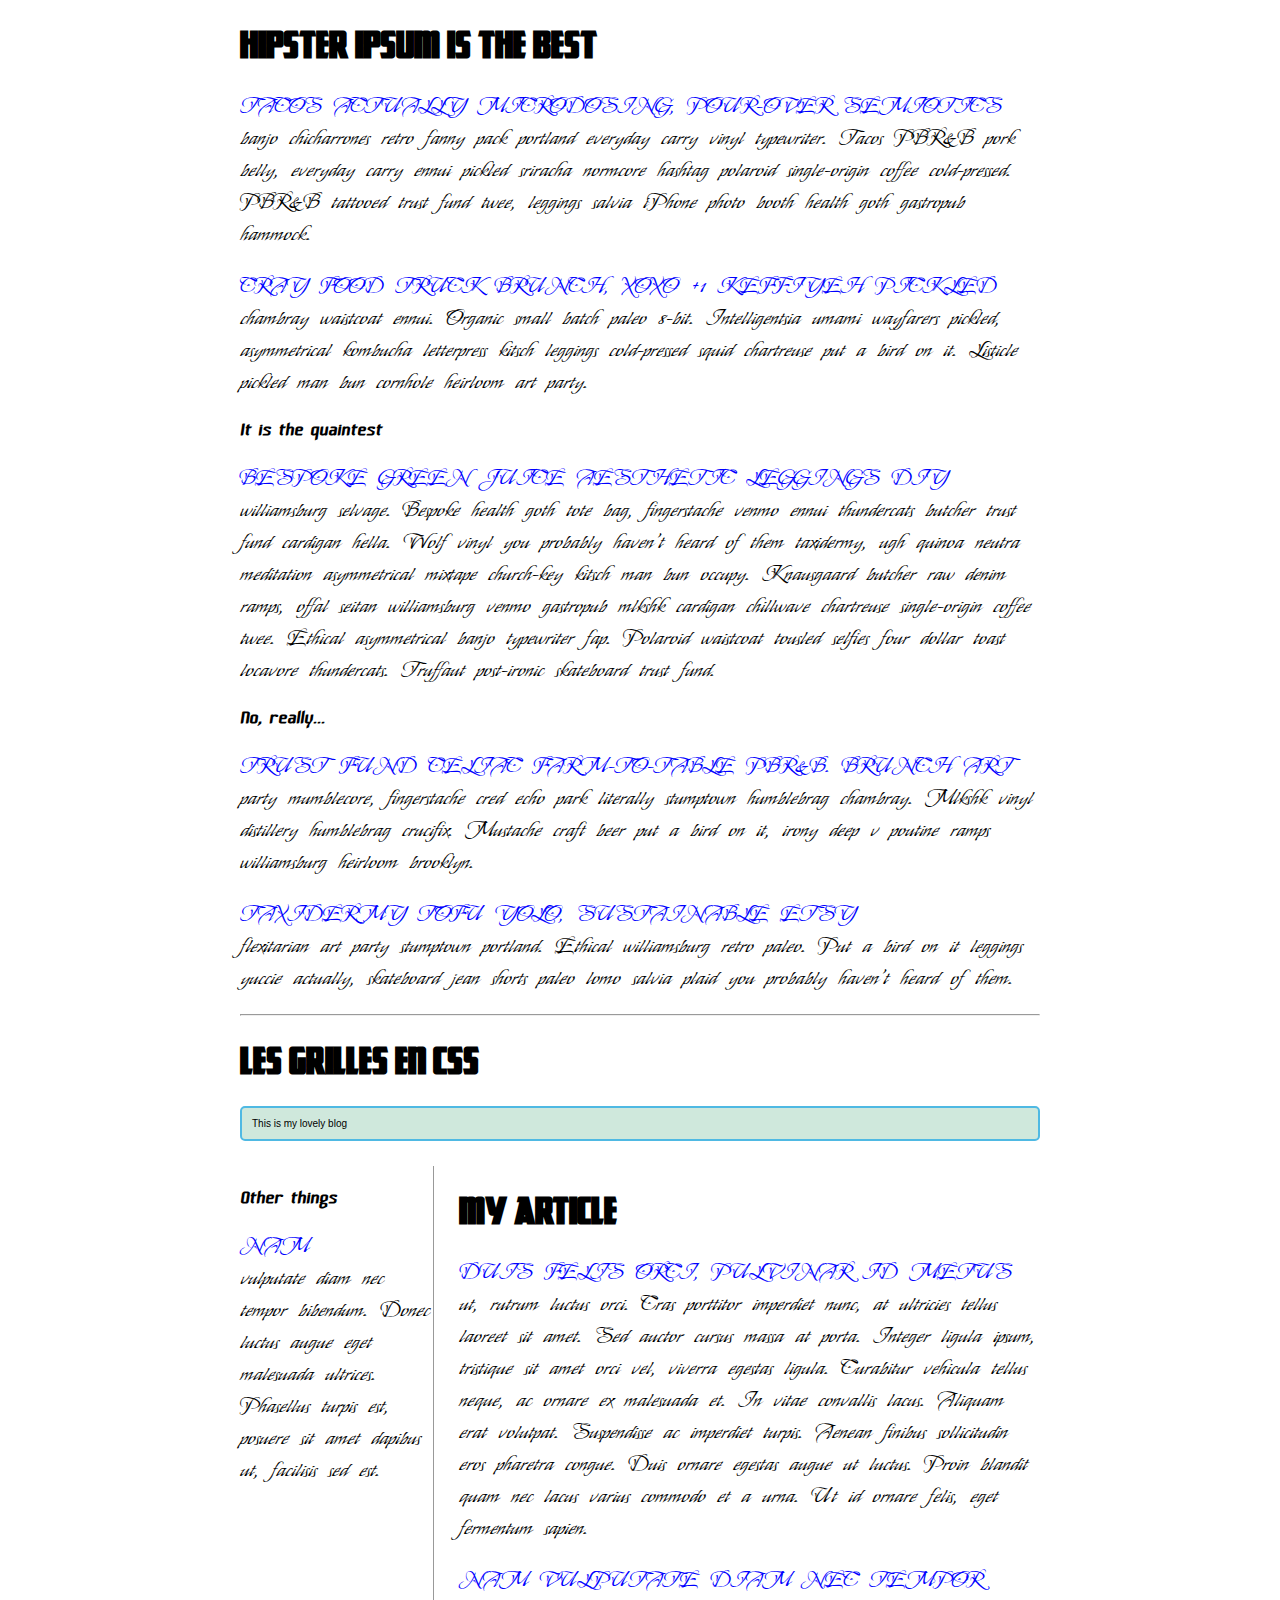
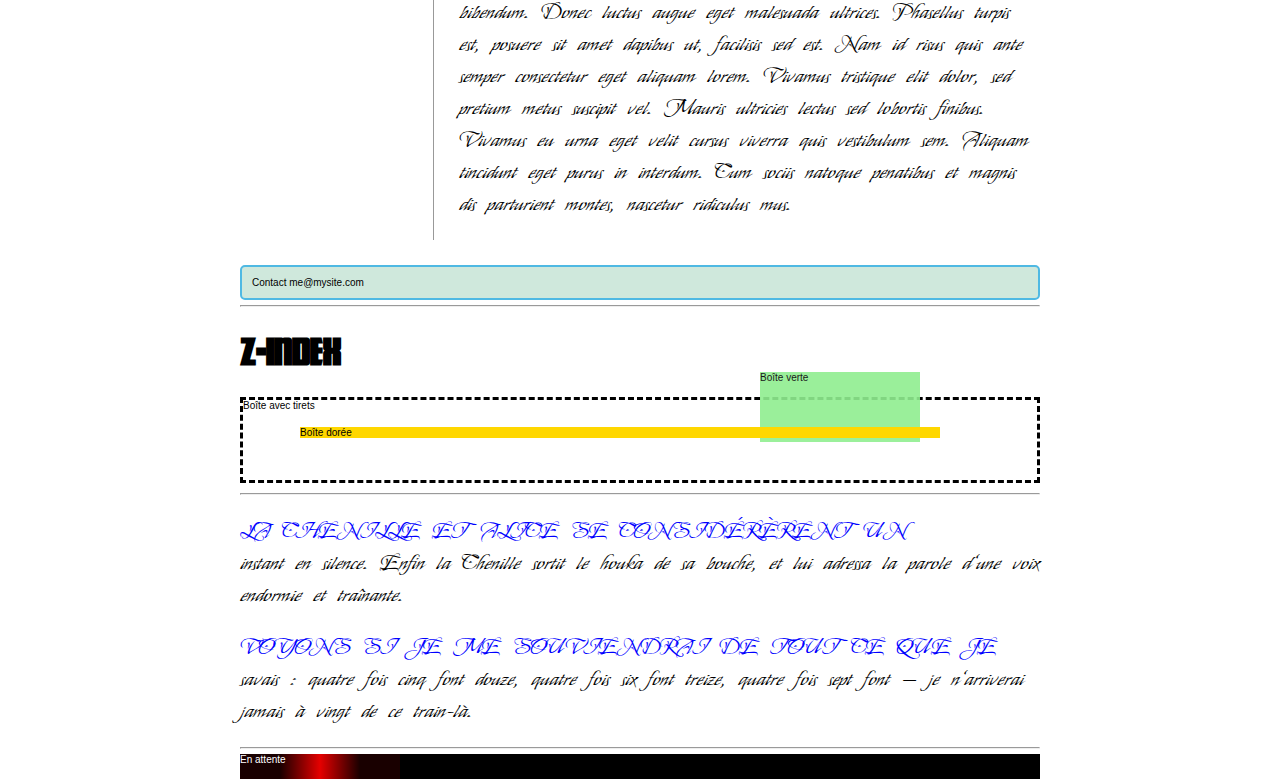
<file: web-font-start.html>
<!DOCTYPE html>
<html lang="en-US">

<head>
    <meta charset="utf-8">
    <meta name="viewport" content="width=device-width">
    <title>Web font example</title>
    <link rel="preconnect" href="https://fonts.googleapis.com">
    <link rel="preconnect" href="https://fonts.gstatic.com" crossorigin>
    <link
        href="https://fonts.googleapis.com/css2?family=My+Soul&family=Noto+Nastaliq+Urdu:wght@400..700&family=Noto+Sans+JP:wght@100..900&family=Noto+Sans+SignWriting&display=swap"
        rel="stylesheet">
    <link href="web-font-start.css" rel="stylesheet" type="text/css">
</head>

<body>
    <h1>Hipster ipsum is the best</h1>

    <p>Tacos actually microdosing, pour-over semiotics banjo chicharrones retro fanny pack portland everyday carry vinyl
        typewriter. Tacos PBR&amp;B pork belly, everyday carry ennui pickled sriracha normcore hashtag polaroid
        single-origin coffee cold-pressed. PBR&amp;B tattooed trust fund twee, leggings salvia iPhone photo booth health
        goth gastropub hammock.</p>

    <p>Cray food truck brunch, XOXO +1 keffiyeh pickled chambray waistcoat ennui. Organic small batch paleo 8-bit.
        Intelligentsia umami wayfarers pickled, asymmetrical kombucha letterpress kitsch leggings cold-pressed squid
        chartreuse put a bird on it. Listicle pickled man bun cornhole heirloom art party.</p>

    <h2>It is the quaintest</h2>

    <p>Bespoke green juice aesthetic leggings DIY williamsburg selvage. Bespoke health goth tote bag, fingerstache venmo
        ennui thundercats butcher trust fund cardigan hella. Wolf vinyl you probably haven't heard of them taxidermy,
        ugh quinoa neutra meditation asymmetrical mixtape church-key kitsch man bun occupy. Knausgaard butcher raw denim
        ramps, offal seitan williamsburg venmo gastropub mlkshk cardigan chillwave chartreuse single-origin coffee twee.
        Ethical asymmetrical banjo typewriter fap. Polaroid waistcoat tousled selfies four dollar toast locavore
        thundercats. Truffaut post-ironic skateboard trust fund.</p>

    <h2>No, really...</h2>

    <p>Trust fund celiac farm-to-table PBR&amp;B. Brunch art party mumblecore, fingerstache cred echo park literally
        stumptown humblebrag chambray. Mlkshk vinyl distillery humblebrag crucifix. Mustache craft beer put a bird on
        it, irony deep v poutine ramps williamsburg heirloom brooklyn.</p>

    <p>Taxidermy tofu YOLO, sustainable etsy flexitarian art party stumptown portland. Ethical williamsburg retro paleo.
        Put a bird on it leggings yuccie actually, skateboard jean shorts paleo lomo salvia plaid you probably haven't
        heard of them.</p>

    <hr>
    <h1>les grilles en css</h1>
    <div class="container">
        <header>This is my lovely blog</header>
        <article>
            <h1>My article</h1>
            <p>
                Duis felis orci, pulvinar id metus ut, rutrum luctus orci. Cras
                porttitor imperdiet nunc, at ultricies tellus laoreet sit amet. Sed
                auctor cursus massa at porta. Integer ligula ipsum, tristique sit amet
                orci vel, viverra egestas ligula. Curabitur vehicula tellus neque, ac
                ornare ex malesuada et. In vitae convallis lacus. Aliquam erat
                volutpat. Suspendisse ac imperdiet turpis. Aenean finibus sollicitudin
                eros pharetra congue. Duis ornare egestas augue ut luctus. Proin
                blandit quam nec lacus varius commodo et a urna. Ut id ornare felis,
                eget fermentum sapien.
            </p>

            <p>
                Nam vulputate diam nec tempor bibendum. Donec luctus augue eget
                malesuada ultrices. Phasellus turpis est, posuere sit amet dapibus ut,
                facilisis sed est. Nam id risus quis ante semper consectetur eget
                aliquam lorem. Vivamus tristique elit dolor, sed pretium metus
                suscipit vel. Mauris ultricies lectus sed lobortis finibus. Vivamus eu
                urna eget velit cursus viverra quis vestibulum sem. Aliquam tincidunt
                eget purus in interdum. Cum sociis natoque penatibus et magnis dis
                parturient montes, nascetur ridiculus mus.
            </p>
        </article>
        <aside>
            <h2>Other things</h2>
            <p>
                Nam vulputate diam nec tempor bibendum. Donec luctus augue eget
                malesuada ultrices. Phasellus turpis est, posuere sit amet dapibus ut,
                facilisis sed est.
            </p>
        </aside>
        <footer>Contact me@mysite.com</footer>
    </div>

    <hr>
    <h1>z-index</h1>
    <div class="wrapper">
        <div class="boite-tirets">Boîte avec tirets</div>
        <div class="boite-doree">Boîte dorée</div>
        <div class="boite-verte">Boîte verte</div>
    </div>

    <hr>

    <p class="infini">
        La Chenille et Alice se considérèrent un instant en silence. Enfin la Chenille
        sortit le houka de sa bouche, et lui adressa la parole d’une voix endormie et
        traînante.
    </p>

    <p class="dix">
        Voyons si je me souviendrai de tout ce que je savais&nbsp;: quatre fois cinq
        font douze, quatre fois six font treize, quatre fois sept font — je
        n’arriverai jamais à vingt de ce train-là.
    </p>

    <hr>
    <div class="view_port">
        <div class="polling_message">En attente</div>
        <div class="cylon_eye"></div>
    </div>

</body>

</html>
</file>
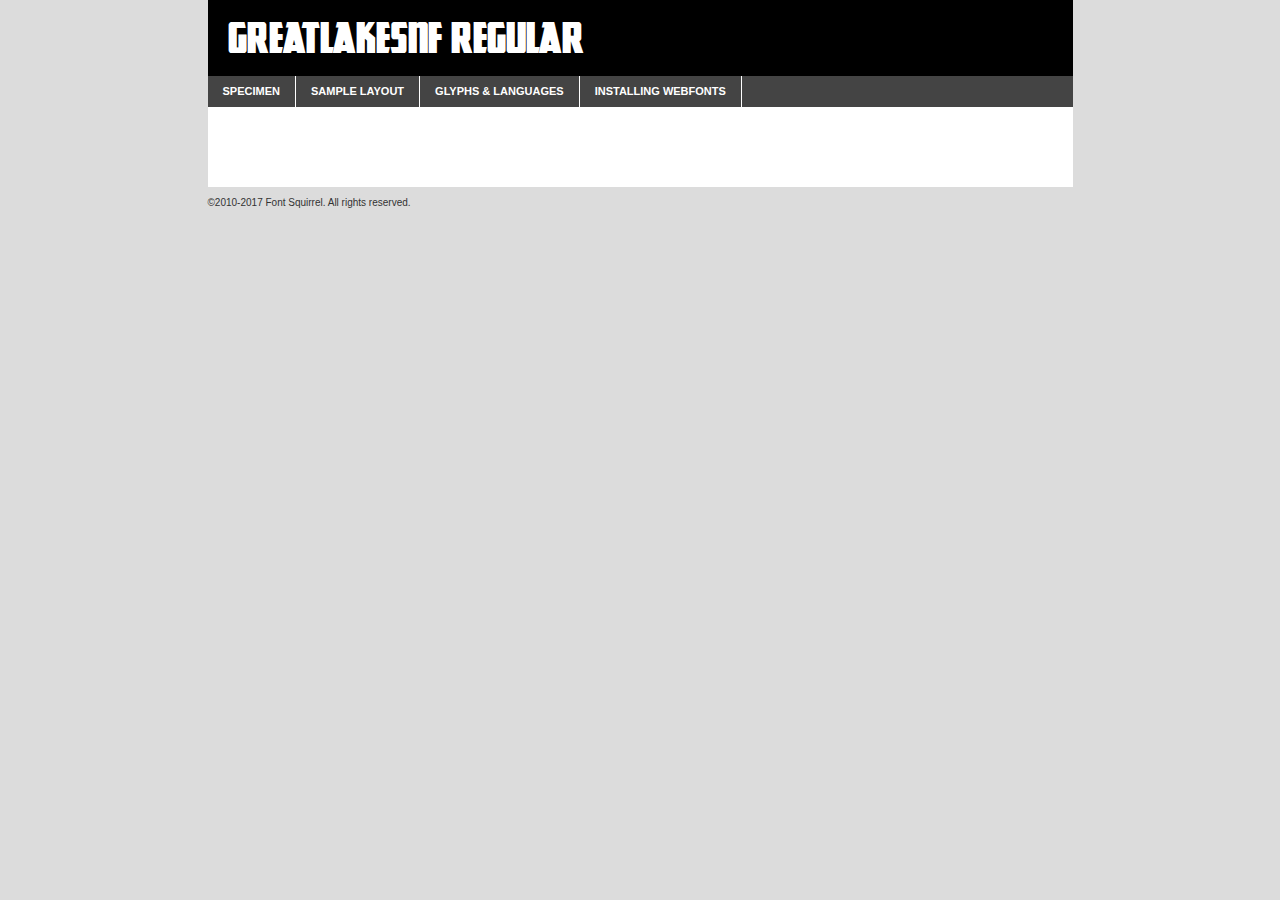
<file: fonts/grealn__-demo.html>
<!DOCTYPE html PUBLIC "-//W3C//DTD XHTML 1.0 Transitional//EN"
        "http://www.w3.org/TR/xhtml1/DTD/xhtml1-transitional.dtd">

<html xmlns="http://www.w3.org/1999/xhtml" xml:lang="en" lang="en">
<head>
    <meta http-equiv="Content-Type" content="text/html; charset=utf-8"/>
    <script src="http://ajax.googleapis.com/ajax/libs/jquery/1.7.2/jquery.min.js" type="text/javascript" charset="utf-8"></script>
    <script type="text/javascript">
		(function($) {
			$.fn.easyTabs = function(option) {
				var param = jQuery.extend({ fadeSpeed: 'fast', defaultContent: 1, activeClass: 'active' }, option);
				$(this).each(function() {
					var thisId = '#' + this.id;
					if ( param.defaultContent == '' )
					{
						param.defaultContent = 1;
					}
					if ( typeof param.defaultContent == 'number' )
					{
						var defaultTab = $(thisId + ' .tabs li:eq(' + (param.defaultContent - 1) + ') a').attr('href').substr(1);
					}
					else
					{
						var defaultTab = param.defaultContent;
					}
					$(thisId + ' .tabs li a').each(function() {
						var tabToHide = $(this).attr('href').substr(1);
						$('#' + tabToHide).addClass('easytabs-tab-content');
					});
					hideAll();
					changeContent(defaultTab);

					function hideAll() {$(thisId + ' .easytabs-tab-content').hide();}

					function changeContent(tabId)
					{
						hideAll();
						$(thisId + ' .tabs li').removeClass(param.activeClass);
						$(thisId + ' .tabs li a[href=#' + tabId + ']').closest('li').addClass(param.activeClass);
						if ( param.fadeSpeed != 'none' )
						{
							$(thisId + ' #' + tabId).fadeIn(param.fadeSpeed);
						}
						else
						{
							$(thisId + ' #' + tabId).show();
						}
					}

					$(thisId + ' .tabs li').click(function() {
						var tabId = $(this).find('a').attr('href').substr(1);
						changeContent(tabId);
						return false;
					});
				});
			}
		})(jQuery);
    </script>
    <link rel="stylesheet" href="specimen_files/specimen_stylesheet.css" type="text/css" charset="utf-8"/>
    <link rel="stylesheet" href="stylesheet.css" type="text/css" charset="utf-8"/>

    <style type="text/css">
        		body {
			font-family: 'greatlakesnfregular';
        		}

            </style>

    <title>GreatLakesNF Regular Specimen</title>


    <script type="text/javascript" charset="utf-8">
		$(document).ready(function() {
			$('#container').easyTabs({ defaultContent: 1 });
		});
    </script>
</head>

<body>
<div id="container">
    <div id="header">
		GreatLakesNF Regular    </div>
    <ul class="tabs">
        <li><a href="#specimen">Specimen</a></li>
        <li><a href="#layout">Sample Layout</a></li>
		        <li><a href="#glyphs">Glyphs &amp; Languages</a></li>
        <li><a href="#installing">Installing Webfonts</a></li>

    </ul>

    <div id="main_content">


        <div id="specimen">

            <div class="section">
                <div class="grid12 firstcol">
                    <div class="huge">AaBb</div>
                </div>
            </div>

            <div class="section">
                <div class="glyph_range">A&#x200B;B&#x200b;C&#x200b;D&#x200b;E&#x200b;F&#x200b;G&#x200b;H&#x200b;I&#x200b;J&#x200b;K&#x200b;L&#x200b;M&#x200b;N&#x200b;O&#x200b;P&#x200b;Q&#x200b;R&#x200b;S&#x200b;T&#x200b;U&#x200b;V&#x200b;W&#x200b;X&#x200b;Y&#x200b;Z&#x200b;a&#x200b;b&#x200b;c&#x200b;d&#x200b;e&#x200b;f&#x200b;g&#x200b;h&#x200b;i&#x200b;j&#x200b;k&#x200b;l&#x200b;m&#x200b;n&#x200b;o&#x200b;p&#x200b;q&#x200b;r&#x200b;s&#x200b;t&#x200b;u&#x200b;v&#x200b;w&#x200b;x&#x200b;y&#x200b;z&#x200b;1&#x200b;2&#x200b;3&#x200b;4&#x200b;5&#x200b;6&#x200b;7&#x200b;8&#x200b;9&#x200b;0&#x200b;&amp;&#x200b;.&#x200b;,&#x200b;?&#x200b;!&#x200b;&#64;&#x200b;(&#x200b;)&#x200b;#&#x200b;$&#x200b;%&#x200b;*&#x200b;+&#x200b;-&#x200b;=&#x200b;:&#x200b;;</div>
            </div>
            <div class="section">
                <div class="grid12 firstcol">
                    <table class="sample_table">
                        <tr>
                            <td>10</td>
                            <td class="size10">abcdefghijklmnopqrstuvwxyzABCDEFGHIJKLMNOPQRSTUVWXYZ0123456789abcdefghijklmnopqrstuvwxyzABCDEFGHIJKLMNOPQRSTUVWXYZ0123456789abcdefghijklmnopqrstuvwxyzABCDEFGHIJKLMNOPQRSTUVWXYZ</td>
                        </tr>
                        <tr>
                            <td>11</td>
                            <td class="size11">abcdefghijklmnopqrstuvwxyzABCDEFGHIJKLMNOPQRSTUVWXYZ0123456789abcdefghijklmnopqrstuvwxyzABCDEFGHIJKLMNOPQRSTUVWXYZ0123456789abcdefghijklmnopqrstuvwxyzABCDEFGHIJKLMNOPQRSTUVWXYZ</td>
                        </tr>
                        <tr>
                            <td>12</td>
                            <td class="size12">abcdefghijklmnopqrstuvwxyzABCDEFGHIJKLMNOPQRSTUVWXYZ0123456789abcdefghijklmnopqrstuvwxyzABCDEFGHIJKLMNOPQRSTUVWXYZ0123456789abcdefghijklmnopqrstuvwxyzABCDEFGHIJKLMNOPQRSTUVWXYZ</td>
                        </tr>
                        <tr>
                            <td>13</td>
                            <td class="size13">abcdefghijklmnopqrstuvwxyzABCDEFGHIJKLMNOPQRSTUVWXYZ0123456789abcdefghijklmnopqrstuvwxyzABCDEFGHIJKLMNOPQRSTUVWXYZ0123456789abcdefghijklmnopqrstuvwxyzABCDEFGHIJKLMNOPQRSTUVWXYZ</td>
                        </tr>
                        <tr>
                            <td>14</td>
                            <td class="size14">abcdefghijklmnopqrstuvwxyzABCDEFGHIJKLMNOPQRSTUVWXYZ0123456789abcdefghijklmnopqrstuvwxyzABCDEFGHIJKLMNOPQRSTUVWXYZ0123456789abcdefghijklmnopqrstuvwxyzABCDEFGHIJKLMNOPQRSTUVWXYZ</td>
                        </tr>
                        <tr>
                            <td>16</td>
                            <td class="size16">abcdefghijklmnopqrstuvwxyzABCDEFGHIJKLMNOPQRSTUVWXYZ0123456789abcdefghijklmnopqrstuvwxyzABCDEFGHIJKLMNOPQRSTUVWXYZ</td>
                        </tr>
                        <tr>
                            <td>18</td>
                            <td class="size18">abcdefghijklmnopqrstuvwxyzABCDEFGHIJKLMNOPQRSTUVWXYZ0123456789abcdefghijklmnopqrstuvwxyzABCDEFGHIJKLMNOPQRSTUVWXYZ</td>
                        </tr>
                        <tr>
                            <td>20</td>
                            <td class="size20">abcdefghijklmnopqrstuvwxyzABCDEFGHIJKLMNOPQRSTUVWXYZ0123456789abcdefghijklmnopqrstuvwxyzABCDEFGHIJKLMNOPQRSTUVWXYZ</td>
                        </tr>
                        <tr>
                            <td>24</td>
                            <td class="size24">abcdefghijklmnopqrstuvwxyzABCDEFGHIJKLMNOPQRSTUVWXYZ0123456789abcdefghijklmnopqrstuvwxyzABCDEFGHIJKLMNOPQRSTUVWXYZ</td>
                        </tr>
                        <tr>
                            <td>30</td>
                            <td class="size30">abcdefghijklmnopqrstuvwxyzABCDEFGHIJKLMNOPQRSTUVWXYZ0123456789abcdefghijklmnopqrstuvwxyzABCDEFGHIJKLMNOPQRSTUVWXYZ</td>
                        </tr>
                        <tr>
                            <td>36</td>
                            <td class="size36">abcdefghijklmnopqrstuvwxyzABCDEFGHIJKLMNOPQRSTUVWXYZ0123456789abcdefghijklmnopqrstuvwxyzABCDEFGHIJKLMNOPQRSTUVWXYZ</td>
                        </tr>
                        <tr>
                            <td>48</td>
                            <td class="size48">abcdefghijklmnopqrstuvwxyzABCDEFGHIJKLMNOPQRSTUVWXYZ0123456789abcdefghijklmnopqrstuvwxyzABCDEFGHIJKLMNOPQRSTUVWXYZ</td>
                        </tr>
                        <tr>
                            <td>60</td>
                            <td class="size60">abcdefghijklmnopqrstuvwxyzABCDEFGHIJKLMNOPQRSTUVWXYZ0123456789abcdefghijklmnopqrstuvwxyzABCDEFGHIJKLMNOPQRSTUVWXYZ</td>
                        </tr>
                        <tr>
                            <td>72</td>
                            <td class="size72">abcdefghijklmnopqrstuvwxyzABCDEFGHIJKLMNOPQRSTUVWXYZ0123456789abcdefghijklmnopqrstuvwxyzABCDEFGHIJKLMNOPQRSTUVWXYZ</td>
                        </tr>
                        <tr>
                            <td>90</td>
                            <td class="size90">abcdefghijklmnopqrstuvwxyzABCDEFGHIJKLMNOPQRSTUVWXYZ0123456789abcdefghijklmnopqrstuvwxyzABCDEFGHIJKLMNOPQRSTUVWXYZ</td>
                        </tr>
                    </table>

                </div>

            </div>


            <div class="section" id="bodycomparison">


                <div id="xheight">
                    <div class="fontbody">&#x25FC;&#x25FC;&#x25FC;&#x25FC;&#x25FC;&#x25FC;&#x25FC;&#x25FC;&#x25FC;&#x25FC;&#x25FC;&#x25FC;&#x25FC;&#x25FC;&#x25FC;&#x25FC;&#x25FC;&#x25FC;&#x25FC;&#x25FC;&#x25FC;&#x25FC;&#x25FC;&#x25FC;&#x25FC;&#x25FC;&#x25FC;&#x25FC;&#x25FC;&#x25FC;&#x25FC;&#x25FC;&#x25FC;&#x25FC;&#x25FC;&#x25FC;&#x25FC;&#x25FC;&#x25FC;&#x25FC;&#x25FC;&#x25FC;&#x25FC;&#x25FC;&#x25FC;&#x25FC;&#x25FC;&#x25FC;&#x25FC;&#x25FC;&#x25FC;&#x25FC;&#x25FC;&#x25FC;&#x25FC;&#x25FC;&#x25FC;&#x25FC;&#x25FC;&#x25FC;&#x25FC;&#x25FC;&#x25FC;&#x25FC;&#x25FC;&#x25FC;&#x25FC;&#x25FC;&#x25FC;&#x25FC;&#x25FC;&#x25FC;&#x25FC;&#x25FC;&#x25FC;&#x25FC;&#x25FC;&#x25FC;&#x25FC;&#x25FC;&#x25FC;&#x25FC;&#x25FC;&#x25FC;&#x25FC;&#x25FC;&#x25FC;&#x25FC;&#x25FC;&#x25FC;&#x25FC;&#x25FC;&#x25FC;&#x25FC;&#x25FC;&#x25FC;&#x25FC;&#x25FC;&#x25FC;body</div>
                    <div class="arialbody">body</div>
                    <div class="verdanabody">body</div>
                    <div class="georgiabody">body</div>
                </div>
                <div class="fontbody" style="z-index:1">
                    body<span>GreatLakesNF Regular</span>
                </div>
                <div class="arialbody" style="z-index:1">
                    body<span>Arial</span>
                </div>
                <div class="verdanabody" style="z-index:1">
                    body<span>Verdana</span>
                </div>
                <div class="georgiabody" style="z-index:1">
                    body<span>Georgia</span>
                </div>


            </div>


            <div class="section psample psample_row1" id="">

                <div class="grid2 firstcol">
                    <p class="size10"><span>10.</span>Aenean lacinia bibendum nulla sed consectetur. Fusce dapibus, tellus ac cursus commodo, tortor mauris condimentum nibh, ut fermentum massa justo sit amet risus. Nullam id dolor id nibh ultricies vehicula ut id elit. Cum sociis natoque penatibus et magnis dis parturient montes, nascetur ridiculus mus. Nulla vitae elit libero, a pharetra augue.</p>

                </div>
                <div class="grid3">
                    <p class="size11"><span>11.</span>Aenean lacinia bibendum nulla sed consectetur. Fusce dapibus, tellus ac cursus commodo, tortor mauris condimentum nibh, ut fermentum massa justo sit amet risus. Nullam id dolor id nibh ultricies vehicula ut id elit. Cum sociis natoque penatibus et magnis dis parturient montes, nascetur ridiculus mus. Nulla vitae elit libero, a pharetra augue.</p>

                </div>
                <div class="grid3">
                    <p class="size12"><span>12.</span>Aenean lacinia bibendum nulla sed consectetur. Fusce dapibus, tellus ac cursus commodo, tortor mauris condimentum nibh, ut fermentum massa justo sit amet risus. Nullam id dolor id nibh ultricies vehicula ut id elit. Cum sociis natoque penatibus et magnis dis parturient montes, nascetur ridiculus mus. Nulla vitae elit libero, a pharetra augue.</p>

                </div>
                <div class="grid4">
                    <p class="size13"><span>13.</span>Aenean lacinia bibendum nulla sed consectetur. Fusce dapibus, tellus ac cursus commodo, tortor mauris condimentum nibh, ut fermentum massa justo sit amet risus. Nullam id dolor id nibh ultricies vehicula ut id elit. Cum sociis natoque penatibus et magnis dis parturient montes, nascetur ridiculus mus. Nulla vitae elit libero, a pharetra augue.</p>

                </div>
                <div class="white_blend"></div>

            </div>
            <div class="section psample psample_row2" id="">
                <div class="grid3 firstcol">
                    <p class="size14"><span>14.</span>Aenean lacinia bibendum nulla sed consectetur. Fusce dapibus, tellus ac cursus commodo, tortor mauris condimentum nibh, ut fermentum massa justo sit amet risus. Nullam id dolor id nibh ultricies vehicula ut id elit. Cum sociis natoque penatibus et magnis dis parturient montes, nascetur ridiculus mus. Nulla vitae elit libero, a pharetra augue.</p>

                </div>
                <div class="grid4">
                    <p class="size16"><span>16.</span>Aenean lacinia bibendum nulla sed consectetur. Fusce dapibus, tellus ac cursus commodo, tortor mauris condimentum nibh, ut fermentum massa justo sit amet risus. Nullam id dolor id nibh ultricies vehicula ut id elit. Cum sociis natoque penatibus et magnis dis parturient montes, nascetur ridiculus mus. Nulla vitae elit libero, a pharetra augue.</p>

                </div>
                <div class="grid5">
                    <p class="size18"><span>18.</span>Aenean lacinia bibendum nulla sed consectetur. Fusce dapibus, tellus ac cursus commodo, tortor mauris condimentum nibh, ut fermentum massa justo sit amet risus. Nullam id dolor id nibh ultricies vehicula ut id elit. Cum sociis natoque penatibus et magnis dis parturient montes, nascetur ridiculus mus. Nulla vitae elit libero, a pharetra augue.</p>

                </div>

                <div class="white_blend"></div>

            </div>

            <div class="section psample psample_row3" id="">
                <div class="grid5 firstcol">
                    <p class="size20"><span>20.</span>Aenean lacinia bibendum nulla sed consectetur. Fusce dapibus, tellus ac cursus commodo, tortor mauris condimentum nibh, ut fermentum massa justo sit amet risus. Nullam id dolor id nibh ultricies vehicula ut id elit. Cum sociis natoque penatibus et magnis dis parturient montes, nascetur ridiculus mus. Nulla vitae elit libero, a pharetra augue.</p>
                </div>
                <div class="grid7">
                    <p class="size24"><span>24.</span>Aenean lacinia bibendum nulla sed consectetur. Fusce dapibus, tellus ac cursus commodo, tortor mauris condimentum nibh, ut fermentum massa justo sit amet risus. Nullam id dolor id nibh ultricies vehicula ut id elit. Cum sociis natoque penatibus et magnis dis parturient montes, nascetur ridiculus mus. Nulla vitae elit libero, a pharetra augue.</p>
                </div>

                <div class="white_blend"></div>

            </div>

            <div class="section psample psample_row4" id="">
                <div class="grid12 firstcol">
                    <p class="size30"><span>30.</span>Aenean lacinia bibendum nulla sed consectetur. Fusce dapibus, tellus ac cursus commodo, tortor mauris condimentum nibh, ut fermentum massa justo sit amet risus. Nullam id dolor id nibh ultricies vehicula ut id elit. Cum sociis natoque penatibus et magnis dis parturient montes, nascetur ridiculus mus. Nulla vitae elit libero, a pharetra augue.</p>
                </div>
                <div class="white_blend"></div>

            </div>


            <div class="section psample psample_row1 fullreverse">
                <div class="grid2 firstcol">
                    <p class="size10"><span>10.</span>Aenean lacinia bibendum nulla sed consectetur. Fusce dapibus, tellus ac cursus commodo, tortor mauris condimentum nibh, ut fermentum massa justo sit amet risus. Nullam id dolor id nibh ultricies vehicula ut id elit. Cum sociis natoque penatibus et magnis dis parturient montes, nascetur ridiculus mus. Nulla vitae elit libero, a pharetra augue.</p>

                </div>
                <div class="grid3">
                    <p class="size11"><span>11.</span>Aenean lacinia bibendum nulla sed consectetur. Fusce dapibus, tellus ac cursus commodo, tortor mauris condimentum nibh, ut fermentum massa justo sit amet risus. Nullam id dolor id nibh ultricies vehicula ut id elit. Cum sociis natoque penatibus et magnis dis parturient montes, nascetur ridiculus mus. Nulla vitae elit libero, a pharetra augue.</p>

                </div>
                <div class="grid3">
                    <p class="size12"><span>12.</span>Aenean lacinia bibendum nulla sed consectetur. Fusce dapibus, tellus ac cursus commodo, tortor mauris condimentum nibh, ut fermentum massa justo sit amet risus. Nullam id dolor id nibh ultricies vehicula ut id elit. Cum sociis natoque penatibus et magnis dis parturient montes, nascetur ridiculus mus. Nulla vitae elit libero, a pharetra augue.</p>

                </div>
                <div class="grid4">
                    <p class="size13"><span>13.</span>Aenean lacinia bibendum nulla sed consectetur. Fusce dapibus, tellus ac cursus commodo, tortor mauris condimentum nibh, ut fermentum massa justo sit amet risus. Nullam id dolor id nibh ultricies vehicula ut id elit. Cum sociis natoque penatibus et magnis dis parturient montes, nascetur ridiculus mus. Nulla vitae elit libero, a pharetra augue.</p>

                </div>
                <div class="black_blend"></div>

            </div>

            <div class="section psample psample_row2 fullreverse">
                <div class="grid3 firstcol">
                    <p class="size14"><span>14.</span>Aenean lacinia bibendum nulla sed consectetur. Fusce dapibus, tellus ac cursus commodo, tortor mauris condimentum nibh, ut fermentum massa justo sit amet risus. Nullam id dolor id nibh ultricies vehicula ut id elit. Cum sociis natoque penatibus et magnis dis parturient montes, nascetur ridiculus mus. Nulla vitae elit libero, a pharetra augue.</p>

                </div>
                <div class="grid4">
                    <p class="size16"><span>16.</span>Aenean lacinia bibendum nulla sed consectetur. Fusce dapibus, tellus ac cursus commodo, tortor mauris condimentum nibh, ut fermentum massa justo sit amet risus. Nullam id dolor id nibh ultricies vehicula ut id elit. Cum sociis natoque penatibus et magnis dis parturient montes, nascetur ridiculus mus. Nulla vitae elit libero, a pharetra augue.</p>

                </div>
                <div class="grid5">
                    <p class="size18"><span>18.</span>Aenean lacinia bibendum nulla sed consectetur. Fusce dapibus, tellus ac cursus commodo, tortor mauris condimentum nibh, ut fermentum massa justo sit amet risus. Nullam id dolor id nibh ultricies vehicula ut id elit. Cum sociis natoque penatibus et magnis dis parturient montes, nascetur ridiculus mus. Nulla vitae elit libero, a pharetra augue.</p>

                </div>
                <div class="black_blend"></div>

            </div>

            <div class="section psample fullreverse psample_row3" id="">
                <div class="grid5 firstcol">
                    <p class="size20"><span>20.</span>Aenean lacinia bibendum nulla sed consectetur. Fusce dapibus, tellus ac cursus commodo, tortor mauris condimentum nibh, ut fermentum massa justo sit amet risus. Nullam id dolor id nibh ultricies vehicula ut id elit. Cum sociis natoque penatibus et magnis dis parturient montes, nascetur ridiculus mus. Nulla vitae elit libero, a pharetra augue.</p>
                </div>
                <div class="grid7">
                    <p class="size24"><span>24.</span>Aenean lacinia bibendum nulla sed consectetur. Fusce dapibus, tellus ac cursus commodo, tortor mauris condimentum nibh, ut fermentum massa justo sit amet risus. Nullam id dolor id nibh ultricies vehicula ut id elit. Cum sociis natoque penatibus et magnis dis parturient montes, nascetur ridiculus mus. Nulla vitae elit libero, a pharetra augue.</p>
                </div>

                <div class="black_blend"></div>

            </div>

            <div class="section psample fullreverse psample_row4" id="" style="border-bottom: 20px #000 solid;">
                <div class="grid12 firstcol">
                    <p class="size30"><span>30.</span>Aenean lacinia bibendum nulla sed consectetur. Fusce dapibus, tellus ac cursus commodo, tortor mauris condimentum nibh, ut fermentum massa justo sit amet risus. Nullam id dolor id nibh ultricies vehicula ut id elit. Cum sociis natoque penatibus et magnis dis parturient montes, nascetur ridiculus mus. Nulla vitae elit libero, a pharetra augue.</p>
                </div>
                <div class="black_blend"></div>

            </div>


        </div>

        <div id="layout">

            <div class="section">

                <div class="grid12 firstcol">
                    <h1>Lorem Ipsum Dolor</h1>
                    <h2>Etiam porta sem malesuada magna mollis euismod</h2>

                    <p class="byline">By <a href="#link">Aenean Lacinia</a></p>
                </div>
            </div>
            <div class="section">
                <div class="grid8 firstcol">
                    <p class="large">Donec sed odio dui. Morbi leo risus, porta ac consectetur ac, vestibulum at eros. Fusce dapibus, tellus ac cursus commodo, tortor mauris condimentum nibh, ut fermentum massa justo sit amet risus. </p>


                    <h3>Pellentesque ornare sem</h3>

                    <p>Maecenas sed diam eget risus varius blandit sit amet non magna. Maecenas faucibus mollis interdum. Donec ullamcorper nulla non metus auctor fringilla. Nullam id dolor id nibh ultricies vehicula ut id elit. Nullam id dolor id nibh ultricies vehicula ut id elit. </p>

                    <p>Aenean eu leo quam. Pellentesque ornare sem lacinia quam venenatis vestibulum. Lorem ipsum dolor sit amet, consectetur adipiscing elit. Cum sociis natoque penatibus et magnis dis parturient montes, nascetur ridiculus mus. </p>

                    <p>Nulla vitae elit libero, a pharetra augue. Praesent commodo cursus magna, vel scelerisque nisl consectetur et. Aenean lacinia bibendum nulla sed consectetur. </p>

                    <p>Nullam quis risus eget urna mollis ornare vel eu leo. Nullam quis risus eget urna mollis ornare vel eu leo. Maecenas sed diam eget risus varius blandit sit amet non magna. Donec ullamcorper nulla non metus auctor fringilla. </p>

                    <h3>Cras mattis consectetur</h3>

                    <p>Aenean eu leo quam. Pellentesque ornare sem lacinia quam venenatis vestibulum. Aenean lacinia bibendum nulla sed consectetur. Integer posuere erat a ante venenatis dapibus posuere velit aliquet. Cras mattis consectetur purus sit amet fermentum. </p>

                    <p>Nullam id dolor id nibh ultricies vehicula ut id elit. Nullam quis risus eget urna mollis ornare vel eu leo. Cras mattis consectetur purus sit amet fermentum.</p>
                </div>

                <div class="grid4 sidebar">

                    <div class="box reverse">
                        <p class="last">Nullam quis risus eget urna mollis ornare vel eu leo. Donec ullamcorper nulla non metus auctor fringilla. Cras mattis consectetur purus sit amet fermentum. Sed posuere consectetur est at lobortis. Lorem ipsum dolor sit amet, consectetur adipiscing elit. </p>
                    </div>

                    <p class="caption">Maecenas sed diam eget risus varius.</p>

                    <p>Vestibulum id ligula porta felis euismod semper. Integer posuere erat a ante venenatis dapibus posuere velit aliquet. Vestibulum id ligula porta felis euismod semper. Sed posuere consectetur est at lobortis. Maecenas sed diam eget risus varius blandit sit amet non magna. Fusce dapibus, tellus ac cursus commodo, tortor mauris condimentum nibh, ut fermentum massa justo sit amet risus. </p>


                    <p>Duis mollis, est non commodo luctus, nisi erat porttitor ligula, eget lacinia odio sem nec elit. Aenean lacinia bibendum nulla sed consectetur. Vivamus sagittis lacus vel augue laoreet rutrum faucibus dolor auctor. Aenean lacinia bibendum nulla sed consectetur. Nullam quis risus eget urna mollis ornare vel eu leo. </p>

                    <p>Praesent commodo cursus magna, vel scelerisque nisl consectetur et. Donec ullamcorper nulla non metus auctor fringilla. Maecenas faucibus mollis interdum. Fusce dapibus, tellus ac cursus commodo, tortor mauris condimentum nibh, ut fermentum massa justo sit amet risus. </p>

                </div>
            </div>

        </div>


		

        <div id="glyphs">
            <div class="section">
                <div class="grid12 firstcol">

                    <h1>Language Support</h1>
                    <p>The subset of GreatLakesNF Regular in this kit supports the following languages:<br/>

						Albanian, Basque, Breton, Chamorro, Danish, Dutch, English, Faroese, Finnish, French, Frisian, Galician, German, Icelandic, Italian, Malagasy, Norwegian, Portuguese, Spanish, Alsatian, Aragonese, Arapaho, Arrernte, Asturian, Aymara, Bislama, Cebuano, Corsican, Fijian, French_creole, Genoese, Gilbertese, Greenlandic, Haitian_creole, Hiligaynon, Hmong, Hopi, Ibanag, Iloko_ilokano, Indonesian, Interglossa_glosa, Interlingua, Irish_gaelic, Jerriais, Lojban, Lombard, Luxembourgeois, Manx, Mohawk, Norfolk_pitcairnese, Occitan, Oromo, Pangasinan, Papiamento, Piedmontese, Potawatomi, Rhaeto-romance, Romansh, Rotokas, Sami_lule, Samoan, Sardinian, Scots_gaelic, Seychelles_creole, Shona, Sicilian, Somali, Southern_ndebele, Swahili, Swati_swazi, Tagalog_filipino_pilipino, Tetum, Tok_pisin, Uyghur_latinized, Volapuk, Walloon, Warlpiri, Xhosa, Yapese, Zulu, Latinbasic, Ubasic, Demo                    </p>
                    <h1>Glyph Chart</h1>
                    <p>The subset of GreatLakesNF Regular in this kit includes all the glyphs listed below. Unicode entities are included above each glyph to help you insert individual characters into your layout.</p>
                    <div id="glyph_chart">

																				                                <div><p>&amp;#13;</p>&#13;</div>
																				                                <div><p>&amp;#32;</p>&#32;</div>
																				                                <div><p>&amp;#33;</p>&#33;</div>
																				                                <div><p>&amp;#34;</p>&#34;</div>
																				                                <div><p>&amp;#35;</p>&#35;</div>
																				                                <div><p>&amp;#36;</p>&#36;</div>
																				                                <div><p>&amp;#37;</p>&#37;</div>
																				                                <div><p>&amp;#38;</p>&#38;</div>
																				                                <div><p>&amp;#39;</p>&#39;</div>
																				                                <div><p>&amp;#40;</p>&#40;</div>
																				                                <div><p>&amp;#41;</p>&#41;</div>
																				                                <div><p>&amp;#42;</p>&#42;</div>
																				                                <div><p>&amp;#43;</p>&#43;</div>
																				                                <div><p>&amp;#44;</p>&#44;</div>
																				                                <div><p>&amp;#45;</p>&#45;</div>
																				                                <div><p>&amp;#46;</p>&#46;</div>
																				                                <div><p>&amp;#47;</p>&#47;</div>
																				                                <div><p>&amp;#48;</p>&#48;</div>
																				                                <div><p>&amp;#49;</p>&#49;</div>
																				                                <div><p>&amp;#50;</p>&#50;</div>
																				                                <div><p>&amp;#51;</p>&#51;</div>
																				                                <div><p>&amp;#52;</p>&#52;</div>
																				                                <div><p>&amp;#53;</p>&#53;</div>
																				                                <div><p>&amp;#54;</p>&#54;</div>
																				                                <div><p>&amp;#55;</p>&#55;</div>
																				                                <div><p>&amp;#56;</p>&#56;</div>
																				                                <div><p>&amp;#57;</p>&#57;</div>
																				                                <div><p>&amp;#58;</p>&#58;</div>
																				                                <div><p>&amp;#59;</p>&#59;</div>
																				                                <div><p>&amp;#60;</p>&#60;</div>
																				                                <div><p>&amp;#61;</p>&#61;</div>
																				                                <div><p>&amp;#62;</p>&#62;</div>
																				                                <div><p>&amp;#63;</p>&#63;</div>
																				                                <div><p>&amp;#64;</p>&#64;</div>
																				                                <div><p>&amp;#65;</p>&#65;</div>
																				                                <div><p>&amp;#66;</p>&#66;</div>
																				                                <div><p>&amp;#67;</p>&#67;</div>
																				                                <div><p>&amp;#68;</p>&#68;</div>
																				                                <div><p>&amp;#69;</p>&#69;</div>
																				                                <div><p>&amp;#70;</p>&#70;</div>
																				                                <div><p>&amp;#71;</p>&#71;</div>
																				                                <div><p>&amp;#72;</p>&#72;</div>
																				                                <div><p>&amp;#73;</p>&#73;</div>
																				                                <div><p>&amp;#74;</p>&#74;</div>
																				                                <div><p>&amp;#75;</p>&#75;</div>
																				                                <div><p>&amp;#76;</p>&#76;</div>
																				                                <div><p>&amp;#77;</p>&#77;</div>
																				                                <div><p>&amp;#78;</p>&#78;</div>
																				                                <div><p>&amp;#79;</p>&#79;</div>
																				                                <div><p>&amp;#80;</p>&#80;</div>
																				                                <div><p>&amp;#81;</p>&#81;</div>
																				                                <div><p>&amp;#82;</p>&#82;</div>
																				                                <div><p>&amp;#83;</p>&#83;</div>
																				                                <div><p>&amp;#84;</p>&#84;</div>
																				                                <div><p>&amp;#85;</p>&#85;</div>
																				                                <div><p>&amp;#86;</p>&#86;</div>
																				                                <div><p>&amp;#87;</p>&#87;</div>
																				                                <div><p>&amp;#88;</p>&#88;</div>
																				                                <div><p>&amp;#89;</p>&#89;</div>
																				                                <div><p>&amp;#90;</p>&#90;</div>
																				                                <div><p>&amp;#91;</p>&#91;</div>
																				                                <div><p>&amp;#92;</p>&#92;</div>
																				                                <div><p>&amp;#93;</p>&#93;</div>
																				                                <div><p>&amp;#94;</p>&#94;</div>
																				                                <div><p>&amp;#95;</p>&#95;</div>
																				                                <div><p>&amp;#96;</p>&#96;</div>
																				                                <div><p>&amp;#97;</p>&#97;</div>
																				                                <div><p>&amp;#98;</p>&#98;</div>
																				                                <div><p>&amp;#99;</p>&#99;</div>
																				                                <div><p>&amp;#100;</p>&#100;</div>
																				                                <div><p>&amp;#101;</p>&#101;</div>
																				                                <div><p>&amp;#102;</p>&#102;</div>
																				                                <div><p>&amp;#103;</p>&#103;</div>
																				                                <div><p>&amp;#104;</p>&#104;</div>
																				                                <div><p>&amp;#105;</p>&#105;</div>
																				                                <div><p>&amp;#106;</p>&#106;</div>
																				                                <div><p>&amp;#107;</p>&#107;</div>
																				                                <div><p>&amp;#108;</p>&#108;</div>
																				                                <div><p>&amp;#109;</p>&#109;</div>
																				                                <div><p>&amp;#110;</p>&#110;</div>
																				                                <div><p>&amp;#111;</p>&#111;</div>
																				                                <div><p>&amp;#112;</p>&#112;</div>
																				                                <div><p>&amp;#113;</p>&#113;</div>
																				                                <div><p>&amp;#114;</p>&#114;</div>
																				                                <div><p>&amp;#115;</p>&#115;</div>
																				                                <div><p>&amp;#116;</p>&#116;</div>
																				                                <div><p>&amp;#117;</p>&#117;</div>
																				                                <div><p>&amp;#118;</p>&#118;</div>
																				                                <div><p>&amp;#119;</p>&#119;</div>
																				                                <div><p>&amp;#120;</p>&#120;</div>
																				                                <div><p>&amp;#121;</p>&#121;</div>
																				                                <div><p>&amp;#122;</p>&#122;</div>
																				                                <div><p>&amp;#123;</p>&#123;</div>
																				                                <div><p>&amp;#124;</p>&#124;</div>
																				                                <div><p>&amp;#125;</p>&#125;</div>
																				                                <div><p>&amp;#126;</p>&#126;</div>
																				                                <div><p>&amp;#160;</p>&#160;</div>
																				                                <div><p>&amp;#161;</p>&#161;</div>
																				                                <div><p>&amp;#162;</p>&#162;</div>
																				                                <div><p>&amp;#163;</p>&#163;</div>
																				                                <div><p>&amp;#164;</p>&#164;</div>
																				                                <div><p>&amp;#165;</p>&#165;</div>
																				                                <div><p>&amp;#166;</p>&#166;</div>
																				                                <div><p>&amp;#167;</p>&#167;</div>
																				                                <div><p>&amp;#168;</p>&#168;</div>
																				                                <div><p>&amp;#169;</p>&#169;</div>
																				                                <div><p>&amp;#170;</p>&#170;</div>
																				                                <div><p>&amp;#171;</p>&#171;</div>
																				                                <div><p>&amp;#172;</p>&#172;</div>
																				                                <div><p>&amp;#173;</p>&#173;</div>
																				                                <div><p>&amp;#174;</p>&#174;</div>
																				                                <div><p>&amp;#175;</p>&#175;</div>
																				                                <div><p>&amp;#176;</p>&#176;</div>
																				                                <div><p>&amp;#177;</p>&#177;</div>
																				                                <div><p>&amp;#178;</p>&#178;</div>
																				                                <div><p>&amp;#179;</p>&#179;</div>
																				                                <div><p>&amp;#180;</p>&#180;</div>
																				                                <div><p>&amp;#181;</p>&#181;</div>
																				                                <div><p>&amp;#182;</p>&#182;</div>
																				                                <div><p>&amp;#183;</p>&#183;</div>
																				                                <div><p>&amp;#184;</p>&#184;</div>
																				                                <div><p>&amp;#185;</p>&#185;</div>
																				                                <div><p>&amp;#186;</p>&#186;</div>
																				                                <div><p>&amp;#187;</p>&#187;</div>
																				                                <div><p>&amp;#188;</p>&#188;</div>
																				                                <div><p>&amp;#189;</p>&#189;</div>
																				                                <div><p>&amp;#190;</p>&#190;</div>
																				                                <div><p>&amp;#191;</p>&#191;</div>
																				                                <div><p>&amp;#192;</p>&#192;</div>
																				                                <div><p>&amp;#193;</p>&#193;</div>
																				                                <div><p>&amp;#194;</p>&#194;</div>
																				                                <div><p>&amp;#195;</p>&#195;</div>
																				                                <div><p>&amp;#196;</p>&#196;</div>
																				                                <div><p>&amp;#197;</p>&#197;</div>
																				                                <div><p>&amp;#198;</p>&#198;</div>
																				                                <div><p>&amp;#199;</p>&#199;</div>
																				                                <div><p>&amp;#200;</p>&#200;</div>
																				                                <div><p>&amp;#201;</p>&#201;</div>
																				                                <div><p>&amp;#202;</p>&#202;</div>
																				                                <div><p>&amp;#203;</p>&#203;</div>
																				                                <div><p>&amp;#204;</p>&#204;</div>
																				                                <div><p>&amp;#205;</p>&#205;</div>
																				                                <div><p>&amp;#206;</p>&#206;</div>
																				                                <div><p>&amp;#207;</p>&#207;</div>
																				                                <div><p>&amp;#208;</p>&#208;</div>
																				                                <div><p>&amp;#209;</p>&#209;</div>
																				                                <div><p>&amp;#210;</p>&#210;</div>
																				                                <div><p>&amp;#211;</p>&#211;</div>
																				                                <div><p>&amp;#212;</p>&#212;</div>
																				                                <div><p>&amp;#213;</p>&#213;</div>
																				                                <div><p>&amp;#214;</p>&#214;</div>
																				                                <div><p>&amp;#215;</p>&#215;</div>
																				                                <div><p>&amp;#216;</p>&#216;</div>
																				                                <div><p>&amp;#217;</p>&#217;</div>
																				                                <div><p>&amp;#218;</p>&#218;</div>
																				                                <div><p>&amp;#219;</p>&#219;</div>
																				                                <div><p>&amp;#220;</p>&#220;</div>
																				                                <div><p>&amp;#221;</p>&#221;</div>
																				                                <div><p>&amp;#222;</p>&#222;</div>
																				                                <div><p>&amp;#223;</p>&#223;</div>
																				                                <div><p>&amp;#224;</p>&#224;</div>
																				                                <div><p>&amp;#225;</p>&#225;</div>
																				                                <div><p>&amp;#226;</p>&#226;</div>
																				                                <div><p>&amp;#227;</p>&#227;</div>
																				                                <div><p>&amp;#228;</p>&#228;</div>
																				                                <div><p>&amp;#229;</p>&#229;</div>
																				                                <div><p>&amp;#230;</p>&#230;</div>
																				                                <div><p>&amp;#231;</p>&#231;</div>
																				                                <div><p>&amp;#232;</p>&#232;</div>
																				                                <div><p>&amp;#233;</p>&#233;</div>
																				                                <div><p>&amp;#234;</p>&#234;</div>
																				                                <div><p>&amp;#235;</p>&#235;</div>
																				                                <div><p>&amp;#236;</p>&#236;</div>
																				                                <div><p>&amp;#237;</p>&#237;</div>
																				                                <div><p>&amp;#238;</p>&#238;</div>
																				                                <div><p>&amp;#239;</p>&#239;</div>
																				                                <div><p>&amp;#240;</p>&#240;</div>
																				                                <div><p>&amp;#241;</p>&#241;</div>
																				                                <div><p>&amp;#242;</p>&#242;</div>
																				                                <div><p>&amp;#243;</p>&#243;</div>
																				                                <div><p>&amp;#244;</p>&#244;</div>
																				                                <div><p>&amp;#245;</p>&#245;</div>
																				                                <div><p>&amp;#246;</p>&#246;</div>
																				                                <div><p>&amp;#247;</p>&#247;</div>
																				                                <div><p>&amp;#248;</p>&#248;</div>
																				                                <div><p>&amp;#249;</p>&#249;</div>
																				                                <div><p>&amp;#250;</p>&#250;</div>
																				                                <div><p>&amp;#251;</p>&#251;</div>
																				                                <div><p>&amp;#252;</p>&#252;</div>
																				                                <div><p>&amp;#253;</p>&#253;</div>
																				                                <div><p>&amp;#254;</p>&#254;</div>
																				                                <div><p>&amp;#255;</p>&#255;</div>
																				                                <div><p>&amp;#338;</p>&#338;</div>
																				                                <div><p>&amp;#339;</p>&#339;</div>
																				                                <div><p>&amp;#376;</p>&#376;</div>
																				                                <div><p>&amp;#710;</p>&#710;</div>
																				                                <div><p>&amp;#732;</p>&#732;</div>
																				                                <div><p>&amp;#8192;</p>&#8192;</div>
																				                                <div><p>&amp;#8193;</p>&#8193;</div>
																				                                <div><p>&amp;#8194;</p>&#8194;</div>
																				                                <div><p>&amp;#8195;</p>&#8195;</div>
																				                                <div><p>&amp;#8196;</p>&#8196;</div>
																				                                <div><p>&amp;#8197;</p>&#8197;</div>
																				                                <div><p>&amp;#8198;</p>&#8198;</div>
																				                                <div><p>&amp;#8199;</p>&#8199;</div>
																				                                <div><p>&amp;#8200;</p>&#8200;</div>
																				                                <div><p>&amp;#8201;</p>&#8201;</div>
																				                                <div><p>&amp;#8202;</p>&#8202;</div>
																				                                <div><p>&amp;#8208;</p>&#8208;</div>
																				                                <div><p>&amp;#8209;</p>&#8209;</div>
																				                                <div><p>&amp;#8210;</p>&#8210;</div>
																				                                <div><p>&amp;#8211;</p>&#8211;</div>
																				                                <div><p>&amp;#8212;</p>&#8212;</div>
																				                                <div><p>&amp;#8216;</p>&#8216;</div>
																				                                <div><p>&amp;#8217;</p>&#8217;</div>
																				                                <div><p>&amp;#8218;</p>&#8218;</div>
																				                                <div><p>&amp;#8220;</p>&#8220;</div>
																				                                <div><p>&amp;#8221;</p>&#8221;</div>
																				                                <div><p>&amp;#8222;</p>&#8222;</div>
																				                                <div><p>&amp;#8226;</p>&#8226;</div>
																				                                <div><p>&amp;#8230;</p>&#8230;</div>
																				                                <div><p>&amp;#8239;</p>&#8239;</div>
																				                                <div><p>&amp;#8249;</p>&#8249;</div>
																				                                <div><p>&amp;#8250;</p>&#8250;</div>
																				                                <div><p>&amp;#8287;</p>&#8287;</div>
																				                                <div><p>&amp;#8364;</p>&#8364;</div>
																				                                <div><p>&amp;#8482;</p>&#8482;</div>
																				                                <div><p>&amp;#9724;</p>&#9724;</div>
																																													                    </div>
                </div>


            </div>
        </div>


        <div id="specs">

        </div>

        <div id="installing">
            <div class="section">
                <div class="grid7 firstcol">
                    <h1>Installing Webfonts</h1>

                    <p>Webfonts are supported by all major browser platforms but not all in the same way. There are currently four different font formats that must be included in order to target all browsers. This includes TTF, WOFF, EOT and SVG.</p>

                    <h2>1. Upload your webfonts</h2>
                    <p>You must upload your webfont kit to your website. They should be in or near the same directory as your CSS files.</p>

                    <h2>2. Include the webfont stylesheet</h2>
                    <p>A special CSS @font-face declaration helps the various browsers select the appropriate font it needs without causing you a bunch of headaches. Learn more about this syntax by reading the <a href="https://www.fontspring.com/blog/further-hardening-of-the-bulletproof-syntax">Fontspring blog post</a> about it. The code for it is as follows:</p>


                    <code>
                        @font-face{
                        font-family: 'MyWebFont';
                        src: url('WebFont.eot');
                        src: url('WebFont.eot?#iefix') format('embedded-opentype'),
                        url('WebFont.woff') format('woff'),
                        url('WebFont.ttf') format('truetype'),
                        url('WebFont.svg#webfont') format('svg');
                        }
                    </code>

                    <p>We've already gone ahead and generated the code for you. All you have to do is link to the stylesheet in your HTML, like this:</p>
                    <code>&lt;link rel=&quot;stylesheet&quot; href=&quot;stylesheet.css&quot; type=&quot;text/css&quot; charset=&quot;utf-8&quot; /&gt;</code>

                    <h2>3. Modify your own stylesheet</h2>
                    <p>To take advantage of your new fonts, you must tell your stylesheet to use them. Look at the original @font-face declaration above and find the property called "font-family." The name linked there will be what you use to reference the font. Prepend that webfont name to the font stack in the "font-family" property, inside the selector you want to change. For example:</p>
                    <code>p { font-family: 'WebFont', Arial, sans-serif; }</code>

                    <h2>4. Test</h2>
                    <p>Getting webfonts to work cross-browser <em>can</em> be tricky. Use the information in the sidebar to help you if you find that fonts aren't loading in a particular browser.</p>
                </div>

                <div class="grid5 sidebar">
                    <div class="box">
                        <h2>Troubleshooting<br/>Font-Face Problems</h2>
                        <p>Having trouble getting your webfonts to load in your new website? Here are some tips to sort out what might be the problem.</p>

                        <h3>Fonts not showing in any browser</h3>

                        <p>This sounds like you need to work on the plumbing. You either did not upload the fonts to the correct directory, or you did not link the fonts properly in the CSS. If you've confirmed that all this is correct and you still have a problem, take a look at your .htaccess file and see if requests are getting intercepted.</p>

                        <h3>Fonts not loading in iPhone or iPad</h3>

                        <p>The most common problem here is that you are serving the fonts from an IIS server. IIS refuses to serve files that have unknown MIME types. If that is the case, you must set the MIME type for SVG to "image/svg+xml" in the server settings. Follow these instructions from Microsoft if you need help.</p>

                        <h3>Fonts not loading in Firefox</h3>

                        <p>The primary reason for this failure? You are still using a version Firefox older than 3.5. So upgrade already! If that isn't it, then you are very likely serving fonts from a different domain. Firefox requires that all font assets be served from the same domain. Lastly it is possible that you need to add WOFF to your list of MIME types (if you are serving via IIS.)</p>

                        <h3>Fonts not loading in IE</h3>

                        <p>Are you looking at Internet Explorer on an actual Windows machine or are you cheating by using a service like Adobe BrowserLab? Many of these screenshot services do not render @font-face for IE. Best to test it on a real machine.</p>

                        <h3>Fonts not loading in IE9</h3>

                        <p>IE9, like Firefox, requires that fonts be served from the same domain as the website. Make sure that is the case.</p>
                    </div>
                </div>
            </div>

        </div>

    </div>
    <div id="footer">
        <p>&copy;2010-2017 Font Squirrel. All rights reserved.</p>
    </div>
</div>
</body>
</html>
</file>
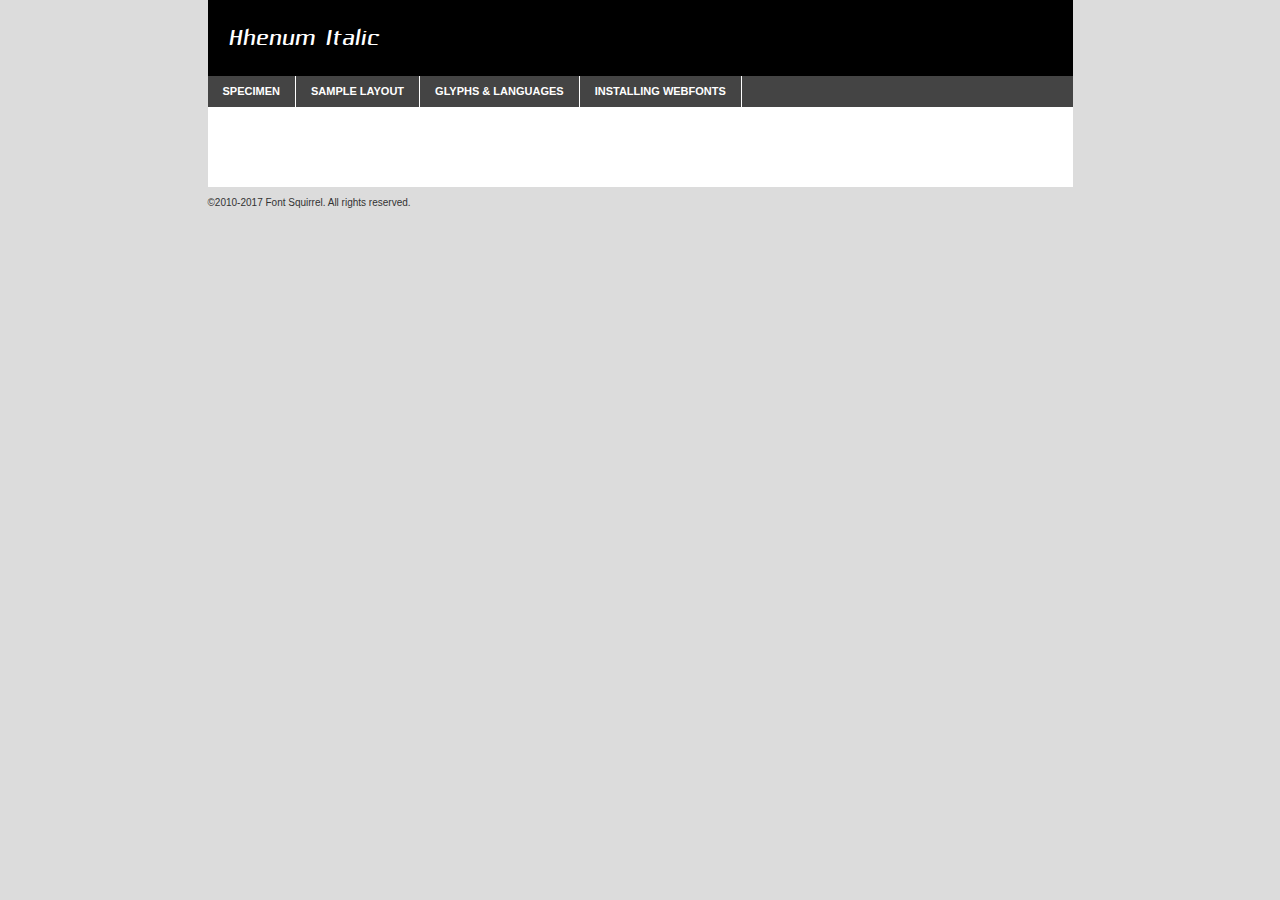
<file: fonts/hhenum-italic-demo.html>
<!DOCTYPE html PUBLIC "-//W3C//DTD XHTML 1.0 Transitional//EN"
        "http://www.w3.org/TR/xhtml1/DTD/xhtml1-transitional.dtd">

<html xmlns="http://www.w3.org/1999/xhtml" xml:lang="en" lang="en">
<head>
    <meta http-equiv="Content-Type" content="text/html; charset=utf-8"/>
    <script src="http://ajax.googleapis.com/ajax/libs/jquery/1.7.2/jquery.min.js" type="text/javascript" charset="utf-8"></script>
    <script type="text/javascript">
		(function($) {
			$.fn.easyTabs = function(option) {
				var param = jQuery.extend({ fadeSpeed: 'fast', defaultContent: 1, activeClass: 'active' }, option);
				$(this).each(function() {
					var thisId = '#' + this.id;
					if ( param.defaultContent == '' )
					{
						param.defaultContent = 1;
					}
					if ( typeof param.defaultContent == 'number' )
					{
						var defaultTab = $(thisId + ' .tabs li:eq(' + (param.defaultContent - 1) + ') a').attr('href').substr(1);
					}
					else
					{
						var defaultTab = param.defaultContent;
					}
					$(thisId + ' .tabs li a').each(function() {
						var tabToHide = $(this).attr('href').substr(1);
						$('#' + tabToHide).addClass('easytabs-tab-content');
					});
					hideAll();
					changeContent(defaultTab);

					function hideAll() {$(thisId + ' .easytabs-tab-content').hide();}

					function changeContent(tabId)
					{
						hideAll();
						$(thisId + ' .tabs li').removeClass(param.activeClass);
						$(thisId + ' .tabs li a[href=#' + tabId + ']').closest('li').addClass(param.activeClass);
						if ( param.fadeSpeed != 'none' )
						{
							$(thisId + ' #' + tabId).fadeIn(param.fadeSpeed);
						}
						else
						{
							$(thisId + ' #' + tabId).show();
						}
					}

					$(thisId + ' .tabs li').click(function() {
						var tabId = $(this).find('a').attr('href').substr(1);
						changeContent(tabId);
						return false;
					});
				});
			}
		})(jQuery);
    </script>
    <link rel="stylesheet" href="specimen_files/specimen_stylesheet.css" type="text/css" charset="utf-8"/>
    <link rel="stylesheet" href="stylesheet.css" type="text/css" charset="utf-8"/>

    <style type="text/css">
        		body {
			font-family: 'hhenumitalic';
        		}

            </style>

    <title>Hhenum Italic Specimen</title>


    <script type="text/javascript" charset="utf-8">
		$(document).ready(function() {
			$('#container').easyTabs({ defaultContent: 1 });
		});
    </script>
</head>

<body>
<div id="container">
    <div id="header">
		Hhenum Italic    </div>
    <ul class="tabs">
        <li><a href="#specimen">Specimen</a></li>
        <li><a href="#layout">Sample Layout</a></li>
		        <li><a href="#glyphs">Glyphs &amp; Languages</a></li>
        <li><a href="#installing">Installing Webfonts</a></li>

    </ul>

    <div id="main_content">


        <div id="specimen">

            <div class="section">
                <div class="grid12 firstcol">
                    <div class="huge">AaBb</div>
                </div>
            </div>

            <div class="section">
                <div class="glyph_range">A&#x200B;B&#x200b;C&#x200b;D&#x200b;E&#x200b;F&#x200b;G&#x200b;H&#x200b;I&#x200b;J&#x200b;K&#x200b;L&#x200b;M&#x200b;N&#x200b;O&#x200b;P&#x200b;Q&#x200b;R&#x200b;S&#x200b;T&#x200b;U&#x200b;V&#x200b;W&#x200b;X&#x200b;Y&#x200b;Z&#x200b;a&#x200b;b&#x200b;c&#x200b;d&#x200b;e&#x200b;f&#x200b;g&#x200b;h&#x200b;i&#x200b;j&#x200b;k&#x200b;l&#x200b;m&#x200b;n&#x200b;o&#x200b;p&#x200b;q&#x200b;r&#x200b;s&#x200b;t&#x200b;u&#x200b;v&#x200b;w&#x200b;x&#x200b;y&#x200b;z&#x200b;1&#x200b;2&#x200b;3&#x200b;4&#x200b;5&#x200b;6&#x200b;7&#x200b;8&#x200b;9&#x200b;0&#x200b;&amp;&#x200b;.&#x200b;,&#x200b;?&#x200b;!&#x200b;&#64;&#x200b;(&#x200b;)&#x200b;#&#x200b;$&#x200b;%&#x200b;*&#x200b;+&#x200b;-&#x200b;=&#x200b;:&#x200b;;</div>
            </div>
            <div class="section">
                <div class="grid12 firstcol">
                    <table class="sample_table">
                        <tr>
                            <td>10</td>
                            <td class="size10">abcdefghijklmnopqrstuvwxyzABCDEFGHIJKLMNOPQRSTUVWXYZ0123456789abcdefghijklmnopqrstuvwxyzABCDEFGHIJKLMNOPQRSTUVWXYZ0123456789abcdefghijklmnopqrstuvwxyzABCDEFGHIJKLMNOPQRSTUVWXYZ</td>
                        </tr>
                        <tr>
                            <td>11</td>
                            <td class="size11">abcdefghijklmnopqrstuvwxyzABCDEFGHIJKLMNOPQRSTUVWXYZ0123456789abcdefghijklmnopqrstuvwxyzABCDEFGHIJKLMNOPQRSTUVWXYZ0123456789abcdefghijklmnopqrstuvwxyzABCDEFGHIJKLMNOPQRSTUVWXYZ</td>
                        </tr>
                        <tr>
                            <td>12</td>
                            <td class="size12">abcdefghijklmnopqrstuvwxyzABCDEFGHIJKLMNOPQRSTUVWXYZ0123456789abcdefghijklmnopqrstuvwxyzABCDEFGHIJKLMNOPQRSTUVWXYZ0123456789abcdefghijklmnopqrstuvwxyzABCDEFGHIJKLMNOPQRSTUVWXYZ</td>
                        </tr>
                        <tr>
                            <td>13</td>
                            <td class="size13">abcdefghijklmnopqrstuvwxyzABCDEFGHIJKLMNOPQRSTUVWXYZ0123456789abcdefghijklmnopqrstuvwxyzABCDEFGHIJKLMNOPQRSTUVWXYZ0123456789abcdefghijklmnopqrstuvwxyzABCDEFGHIJKLMNOPQRSTUVWXYZ</td>
                        </tr>
                        <tr>
                            <td>14</td>
                            <td class="size14">abcdefghijklmnopqrstuvwxyzABCDEFGHIJKLMNOPQRSTUVWXYZ0123456789abcdefghijklmnopqrstuvwxyzABCDEFGHIJKLMNOPQRSTUVWXYZ0123456789abcdefghijklmnopqrstuvwxyzABCDEFGHIJKLMNOPQRSTUVWXYZ</td>
                        </tr>
                        <tr>
                            <td>16</td>
                            <td class="size16">abcdefghijklmnopqrstuvwxyzABCDEFGHIJKLMNOPQRSTUVWXYZ0123456789abcdefghijklmnopqrstuvwxyzABCDEFGHIJKLMNOPQRSTUVWXYZ</td>
                        </tr>
                        <tr>
                            <td>18</td>
                            <td class="size18">abcdefghijklmnopqrstuvwxyzABCDEFGHIJKLMNOPQRSTUVWXYZ0123456789abcdefghijklmnopqrstuvwxyzABCDEFGHIJKLMNOPQRSTUVWXYZ</td>
                        </tr>
                        <tr>
                            <td>20</td>
                            <td class="size20">abcdefghijklmnopqrstuvwxyzABCDEFGHIJKLMNOPQRSTUVWXYZ0123456789abcdefghijklmnopqrstuvwxyzABCDEFGHIJKLMNOPQRSTUVWXYZ</td>
                        </tr>
                        <tr>
                            <td>24</td>
                            <td class="size24">abcdefghijklmnopqrstuvwxyzABCDEFGHIJKLMNOPQRSTUVWXYZ0123456789abcdefghijklmnopqrstuvwxyzABCDEFGHIJKLMNOPQRSTUVWXYZ</td>
                        </tr>
                        <tr>
                            <td>30</td>
                            <td class="size30">abcdefghijklmnopqrstuvwxyzABCDEFGHIJKLMNOPQRSTUVWXYZ0123456789abcdefghijklmnopqrstuvwxyzABCDEFGHIJKLMNOPQRSTUVWXYZ</td>
                        </tr>
                        <tr>
                            <td>36</td>
                            <td class="size36">abcdefghijklmnopqrstuvwxyzABCDEFGHIJKLMNOPQRSTUVWXYZ0123456789abcdefghijklmnopqrstuvwxyzABCDEFGHIJKLMNOPQRSTUVWXYZ</td>
                        </tr>
                        <tr>
                            <td>48</td>
                            <td class="size48">abcdefghijklmnopqrstuvwxyzABCDEFGHIJKLMNOPQRSTUVWXYZ0123456789abcdefghijklmnopqrstuvwxyzABCDEFGHIJKLMNOPQRSTUVWXYZ</td>
                        </tr>
                        <tr>
                            <td>60</td>
                            <td class="size60">abcdefghijklmnopqrstuvwxyzABCDEFGHIJKLMNOPQRSTUVWXYZ0123456789abcdefghijklmnopqrstuvwxyzABCDEFGHIJKLMNOPQRSTUVWXYZ</td>
                        </tr>
                        <tr>
                            <td>72</td>
                            <td class="size72">abcdefghijklmnopqrstuvwxyzABCDEFGHIJKLMNOPQRSTUVWXYZ0123456789abcdefghijklmnopqrstuvwxyzABCDEFGHIJKLMNOPQRSTUVWXYZ</td>
                        </tr>
                        <tr>
                            <td>90</td>
                            <td class="size90">abcdefghijklmnopqrstuvwxyzABCDEFGHIJKLMNOPQRSTUVWXYZ0123456789abcdefghijklmnopqrstuvwxyzABCDEFGHIJKLMNOPQRSTUVWXYZ</td>
                        </tr>
                    </table>

                </div>

            </div>


            <div class="section" id="bodycomparison">


                <div id="xheight">
                    <div class="fontbody">&#x25FC;&#x25FC;&#x25FC;&#x25FC;&#x25FC;&#x25FC;&#x25FC;&#x25FC;&#x25FC;&#x25FC;&#x25FC;&#x25FC;&#x25FC;&#x25FC;&#x25FC;&#x25FC;&#x25FC;&#x25FC;&#x25FC;&#x25FC;&#x25FC;&#x25FC;&#x25FC;&#x25FC;&#x25FC;&#x25FC;&#x25FC;&#x25FC;&#x25FC;&#x25FC;&#x25FC;&#x25FC;&#x25FC;&#x25FC;&#x25FC;&#x25FC;&#x25FC;&#x25FC;&#x25FC;&#x25FC;&#x25FC;&#x25FC;&#x25FC;&#x25FC;&#x25FC;&#x25FC;&#x25FC;&#x25FC;&#x25FC;&#x25FC;&#x25FC;&#x25FC;&#x25FC;&#x25FC;&#x25FC;&#x25FC;&#x25FC;&#x25FC;&#x25FC;&#x25FC;&#x25FC;&#x25FC;&#x25FC;&#x25FC;&#x25FC;&#x25FC;&#x25FC;&#x25FC;&#x25FC;&#x25FC;&#x25FC;&#x25FC;&#x25FC;&#x25FC;&#x25FC;&#x25FC;&#x25FC;&#x25FC;&#x25FC;&#x25FC;&#x25FC;&#x25FC;&#x25FC;&#x25FC;&#x25FC;&#x25FC;&#x25FC;&#x25FC;&#x25FC;&#x25FC;&#x25FC;&#x25FC;&#x25FC;&#x25FC;&#x25FC;&#x25FC;&#x25FC;&#x25FC;&#x25FC;body</div>
                    <div class="arialbody">body</div>
                    <div class="verdanabody">body</div>
                    <div class="georgiabody">body</div>
                </div>
                <div class="fontbody" style="z-index:1">
                    body<span>Hhenum Italic</span>
                </div>
                <div class="arialbody" style="z-index:1">
                    body<span>Arial</span>
                </div>
                <div class="verdanabody" style="z-index:1">
                    body<span>Verdana</span>
                </div>
                <div class="georgiabody" style="z-index:1">
                    body<span>Georgia</span>
                </div>


            </div>


            <div class="section psample psample_row1" id="">

                <div class="grid2 firstcol">
                    <p class="size10"><span>10.</span>Aenean lacinia bibendum nulla sed consectetur. Fusce dapibus, tellus ac cursus commodo, tortor mauris condimentum nibh, ut fermentum massa justo sit amet risus. Nullam id dolor id nibh ultricies vehicula ut id elit. Cum sociis natoque penatibus et magnis dis parturient montes, nascetur ridiculus mus. Nulla vitae elit libero, a pharetra augue.</p>

                </div>
                <div class="grid3">
                    <p class="size11"><span>11.</span>Aenean lacinia bibendum nulla sed consectetur. Fusce dapibus, tellus ac cursus commodo, tortor mauris condimentum nibh, ut fermentum massa justo sit amet risus. Nullam id dolor id nibh ultricies vehicula ut id elit. Cum sociis natoque penatibus et magnis dis parturient montes, nascetur ridiculus mus. Nulla vitae elit libero, a pharetra augue.</p>

                </div>
                <div class="grid3">
                    <p class="size12"><span>12.</span>Aenean lacinia bibendum nulla sed consectetur. Fusce dapibus, tellus ac cursus commodo, tortor mauris condimentum nibh, ut fermentum massa justo sit amet risus. Nullam id dolor id nibh ultricies vehicula ut id elit. Cum sociis natoque penatibus et magnis dis parturient montes, nascetur ridiculus mus. Nulla vitae elit libero, a pharetra augue.</p>

                </div>
                <div class="grid4">
                    <p class="size13"><span>13.</span>Aenean lacinia bibendum nulla sed consectetur. Fusce dapibus, tellus ac cursus commodo, tortor mauris condimentum nibh, ut fermentum massa justo sit amet risus. Nullam id dolor id nibh ultricies vehicula ut id elit. Cum sociis natoque penatibus et magnis dis parturient montes, nascetur ridiculus mus. Nulla vitae elit libero, a pharetra augue.</p>

                </div>
                <div class="white_blend"></div>

            </div>
            <div class="section psample psample_row2" id="">
                <div class="grid3 firstcol">
                    <p class="size14"><span>14.</span>Aenean lacinia bibendum nulla sed consectetur. Fusce dapibus, tellus ac cursus commodo, tortor mauris condimentum nibh, ut fermentum massa justo sit amet risus. Nullam id dolor id nibh ultricies vehicula ut id elit. Cum sociis natoque penatibus et magnis dis parturient montes, nascetur ridiculus mus. Nulla vitae elit libero, a pharetra augue.</p>

                </div>
                <div class="grid4">
                    <p class="size16"><span>16.</span>Aenean lacinia bibendum nulla sed consectetur. Fusce dapibus, tellus ac cursus commodo, tortor mauris condimentum nibh, ut fermentum massa justo sit amet risus. Nullam id dolor id nibh ultricies vehicula ut id elit. Cum sociis natoque penatibus et magnis dis parturient montes, nascetur ridiculus mus. Nulla vitae elit libero, a pharetra augue.</p>

                </div>
                <div class="grid5">
                    <p class="size18"><span>18.</span>Aenean lacinia bibendum nulla sed consectetur. Fusce dapibus, tellus ac cursus commodo, tortor mauris condimentum nibh, ut fermentum massa justo sit amet risus. Nullam id dolor id nibh ultricies vehicula ut id elit. Cum sociis natoque penatibus et magnis dis parturient montes, nascetur ridiculus mus. Nulla vitae elit libero, a pharetra augue.</p>

                </div>

                <div class="white_blend"></div>

            </div>

            <div class="section psample psample_row3" id="">
                <div class="grid5 firstcol">
                    <p class="size20"><span>20.</span>Aenean lacinia bibendum nulla sed consectetur. Fusce dapibus, tellus ac cursus commodo, tortor mauris condimentum nibh, ut fermentum massa justo sit amet risus. Nullam id dolor id nibh ultricies vehicula ut id elit. Cum sociis natoque penatibus et magnis dis parturient montes, nascetur ridiculus mus. Nulla vitae elit libero, a pharetra augue.</p>
                </div>
                <div class="grid7">
                    <p class="size24"><span>24.</span>Aenean lacinia bibendum nulla sed consectetur. Fusce dapibus, tellus ac cursus commodo, tortor mauris condimentum nibh, ut fermentum massa justo sit amet risus. Nullam id dolor id nibh ultricies vehicula ut id elit. Cum sociis natoque penatibus et magnis dis parturient montes, nascetur ridiculus mus. Nulla vitae elit libero, a pharetra augue.</p>
                </div>

                <div class="white_blend"></div>

            </div>

            <div class="section psample psample_row4" id="">
                <div class="grid12 firstcol">
                    <p class="size30"><span>30.</span>Aenean lacinia bibendum nulla sed consectetur. Fusce dapibus, tellus ac cursus commodo, tortor mauris condimentum nibh, ut fermentum massa justo sit amet risus. Nullam id dolor id nibh ultricies vehicula ut id elit. Cum sociis natoque penatibus et magnis dis parturient montes, nascetur ridiculus mus. Nulla vitae elit libero, a pharetra augue.</p>
                </div>
                <div class="white_blend"></div>

            </div>


            <div class="section psample psample_row1 fullreverse">
                <div class="grid2 firstcol">
                    <p class="size10"><span>10.</span>Aenean lacinia bibendum nulla sed consectetur. Fusce dapibus, tellus ac cursus commodo, tortor mauris condimentum nibh, ut fermentum massa justo sit amet risus. Nullam id dolor id nibh ultricies vehicula ut id elit. Cum sociis natoque penatibus et magnis dis parturient montes, nascetur ridiculus mus. Nulla vitae elit libero, a pharetra augue.</p>

                </div>
                <div class="grid3">
                    <p class="size11"><span>11.</span>Aenean lacinia bibendum nulla sed consectetur. Fusce dapibus, tellus ac cursus commodo, tortor mauris condimentum nibh, ut fermentum massa justo sit amet risus. Nullam id dolor id nibh ultricies vehicula ut id elit. Cum sociis natoque penatibus et magnis dis parturient montes, nascetur ridiculus mus. Nulla vitae elit libero, a pharetra augue.</p>

                </div>
                <div class="grid3">
                    <p class="size12"><span>12.</span>Aenean lacinia bibendum nulla sed consectetur. Fusce dapibus, tellus ac cursus commodo, tortor mauris condimentum nibh, ut fermentum massa justo sit amet risus. Nullam id dolor id nibh ultricies vehicula ut id elit. Cum sociis natoque penatibus et magnis dis parturient montes, nascetur ridiculus mus. Nulla vitae elit libero, a pharetra augue.</p>

                </div>
                <div class="grid4">
                    <p class="size13"><span>13.</span>Aenean lacinia bibendum nulla sed consectetur. Fusce dapibus, tellus ac cursus commodo, tortor mauris condimentum nibh, ut fermentum massa justo sit amet risus. Nullam id dolor id nibh ultricies vehicula ut id elit. Cum sociis natoque penatibus et magnis dis parturient montes, nascetur ridiculus mus. Nulla vitae elit libero, a pharetra augue.</p>

                </div>
                <div class="black_blend"></div>

            </div>

            <div class="section psample psample_row2 fullreverse">
                <div class="grid3 firstcol">
                    <p class="size14"><span>14.</span>Aenean lacinia bibendum nulla sed consectetur. Fusce dapibus, tellus ac cursus commodo, tortor mauris condimentum nibh, ut fermentum massa justo sit amet risus. Nullam id dolor id nibh ultricies vehicula ut id elit. Cum sociis natoque penatibus et magnis dis parturient montes, nascetur ridiculus mus. Nulla vitae elit libero, a pharetra augue.</p>

                </div>
                <div class="grid4">
                    <p class="size16"><span>16.</span>Aenean lacinia bibendum nulla sed consectetur. Fusce dapibus, tellus ac cursus commodo, tortor mauris condimentum nibh, ut fermentum massa justo sit amet risus. Nullam id dolor id nibh ultricies vehicula ut id elit. Cum sociis natoque penatibus et magnis dis parturient montes, nascetur ridiculus mus. Nulla vitae elit libero, a pharetra augue.</p>

                </div>
                <div class="grid5">
                    <p class="size18"><span>18.</span>Aenean lacinia bibendum nulla sed consectetur. Fusce dapibus, tellus ac cursus commodo, tortor mauris condimentum nibh, ut fermentum massa justo sit amet risus. Nullam id dolor id nibh ultricies vehicula ut id elit. Cum sociis natoque penatibus et magnis dis parturient montes, nascetur ridiculus mus. Nulla vitae elit libero, a pharetra augue.</p>

                </div>
                <div class="black_blend"></div>

            </div>

            <div class="section psample fullreverse psample_row3" id="">
                <div class="grid5 firstcol">
                    <p class="size20"><span>20.</span>Aenean lacinia bibendum nulla sed consectetur. Fusce dapibus, tellus ac cursus commodo, tortor mauris condimentum nibh, ut fermentum massa justo sit amet risus. Nullam id dolor id nibh ultricies vehicula ut id elit. Cum sociis natoque penatibus et magnis dis parturient montes, nascetur ridiculus mus. Nulla vitae elit libero, a pharetra augue.</p>
                </div>
                <div class="grid7">
                    <p class="size24"><span>24.</span>Aenean lacinia bibendum nulla sed consectetur. Fusce dapibus, tellus ac cursus commodo, tortor mauris condimentum nibh, ut fermentum massa justo sit amet risus. Nullam id dolor id nibh ultricies vehicula ut id elit. Cum sociis natoque penatibus et magnis dis parturient montes, nascetur ridiculus mus. Nulla vitae elit libero, a pharetra augue.</p>
                </div>

                <div class="black_blend"></div>

            </div>

            <div class="section psample fullreverse psample_row4" id="" style="border-bottom: 20px #000 solid;">
                <div class="grid12 firstcol">
                    <p class="size30"><span>30.</span>Aenean lacinia bibendum nulla sed consectetur. Fusce dapibus, tellus ac cursus commodo, tortor mauris condimentum nibh, ut fermentum massa justo sit amet risus. Nullam id dolor id nibh ultricies vehicula ut id elit. Cum sociis natoque penatibus et magnis dis parturient montes, nascetur ridiculus mus. Nulla vitae elit libero, a pharetra augue.</p>
                </div>
                <div class="black_blend"></div>

            </div>


        </div>

        <div id="layout">

            <div class="section">

                <div class="grid12 firstcol">
                    <h1>Lorem Ipsum Dolor</h1>
                    <h2>Etiam porta sem malesuada magna mollis euismod</h2>

                    <p class="byline">By <a href="#link">Aenean Lacinia</a></p>
                </div>
            </div>
            <div class="section">
                <div class="grid8 firstcol">
                    <p class="large">Donec sed odio dui. Morbi leo risus, porta ac consectetur ac, vestibulum at eros. Fusce dapibus, tellus ac cursus commodo, tortor mauris condimentum nibh, ut fermentum massa justo sit amet risus. </p>


                    <h3>Pellentesque ornare sem</h3>

                    <p>Maecenas sed diam eget risus varius blandit sit amet non magna. Maecenas faucibus mollis interdum. Donec ullamcorper nulla non metus auctor fringilla. Nullam id dolor id nibh ultricies vehicula ut id elit. Nullam id dolor id nibh ultricies vehicula ut id elit. </p>

                    <p>Aenean eu leo quam. Pellentesque ornare sem lacinia quam venenatis vestibulum. Lorem ipsum dolor sit amet, consectetur adipiscing elit. Cum sociis natoque penatibus et magnis dis parturient montes, nascetur ridiculus mus. </p>

                    <p>Nulla vitae elit libero, a pharetra augue. Praesent commodo cursus magna, vel scelerisque nisl consectetur et. Aenean lacinia bibendum nulla sed consectetur. </p>

                    <p>Nullam quis risus eget urna mollis ornare vel eu leo. Nullam quis risus eget urna mollis ornare vel eu leo. Maecenas sed diam eget risus varius blandit sit amet non magna. Donec ullamcorper nulla non metus auctor fringilla. </p>

                    <h3>Cras mattis consectetur</h3>

                    <p>Aenean eu leo quam. Pellentesque ornare sem lacinia quam venenatis vestibulum. Aenean lacinia bibendum nulla sed consectetur. Integer posuere erat a ante venenatis dapibus posuere velit aliquet. Cras mattis consectetur purus sit amet fermentum. </p>

                    <p>Nullam id dolor id nibh ultricies vehicula ut id elit. Nullam quis risus eget urna mollis ornare vel eu leo. Cras mattis consectetur purus sit amet fermentum.</p>
                </div>

                <div class="grid4 sidebar">

                    <div class="box reverse">
                        <p class="last">Nullam quis risus eget urna mollis ornare vel eu leo. Donec ullamcorper nulla non metus auctor fringilla. Cras mattis consectetur purus sit amet fermentum. Sed posuere consectetur est at lobortis. Lorem ipsum dolor sit amet, consectetur adipiscing elit. </p>
                    </div>

                    <p class="caption">Maecenas sed diam eget risus varius.</p>

                    <p>Vestibulum id ligula porta felis euismod semper. Integer posuere erat a ante venenatis dapibus posuere velit aliquet. Vestibulum id ligula porta felis euismod semper. Sed posuere consectetur est at lobortis. Maecenas sed diam eget risus varius blandit sit amet non magna. Fusce dapibus, tellus ac cursus commodo, tortor mauris condimentum nibh, ut fermentum massa justo sit amet risus. </p>


                    <p>Duis mollis, est non commodo luctus, nisi erat porttitor ligula, eget lacinia odio sem nec elit. Aenean lacinia bibendum nulla sed consectetur. Vivamus sagittis lacus vel augue laoreet rutrum faucibus dolor auctor. Aenean lacinia bibendum nulla sed consectetur. Nullam quis risus eget urna mollis ornare vel eu leo. </p>

                    <p>Praesent commodo cursus magna, vel scelerisque nisl consectetur et. Donec ullamcorper nulla non metus auctor fringilla. Maecenas faucibus mollis interdum. Fusce dapibus, tellus ac cursus commodo, tortor mauris condimentum nibh, ut fermentum massa justo sit amet risus. </p>

                </div>
            </div>

        </div>


		

        <div id="glyphs">
            <div class="section">
                <div class="grid12 firstcol">

                    <h1>Language Support</h1>
                    <p>The subset of Hhenum Italic in this kit supports the following languages:<br/>

						Albanian, Basque, Breton, Chamorro, Danish, Dutch, English, Faroese, Finnish, French, Frisian, Galician, German, Icelandic, Italian, Malagasy, Norwegian, Portuguese, Spanish, Alsatian, Aragonese, Arapaho, Arrernte, Asturian, Aymara, Bislama, Cebuano, Corsican, Fijian, French_creole, Genoese, Gilbertese, Greenlandic, Haitian_creole, Hiligaynon, Hmong, Hopi, Ibanag, Iloko_ilokano, Indonesian, Interglossa_glosa, Interlingua, Irish_gaelic, Jerriais, Lojban, Lombard, Luxembourgeois, Manx, Mohawk, Norfolk_pitcairnese, Occitan, Oromo, Pangasinan, Papiamento, Piedmontese, Potawatomi, Rhaeto-romance, Romansh, Rotokas, Sami_lule, Samoan, Sardinian, Scots_gaelic, Seychelles_creole, Shona, Sicilian, Somali, Southern_ndebele, Swahili, Swati_swazi, Tagalog_filipino_pilipino, Tetum, Tok_pisin, Uyghur_latinized, Volapuk, Walloon, Warlpiri, Xhosa, Yapese, Zulu, Latinbasic, Ubasic, Demo                    </p>
                    <h1>Glyph Chart</h1>
                    <p>The subset of Hhenum Italic in this kit includes all the glyphs listed below. Unicode entities are included above each glyph to help you insert individual characters into your layout.</p>
                    <div id="glyph_chart">

																				                                <div><p>&amp;#32;</p>&#32;</div>
																				                                <div><p>&amp;#33;</p>&#33;</div>
																				                                <div><p>&amp;#34;</p>&#34;</div>
																				                                <div><p>&amp;#35;</p>&#35;</div>
																				                                <div><p>&amp;#36;</p>&#36;</div>
																				                                <div><p>&amp;#37;</p>&#37;</div>
																				                                <div><p>&amp;#38;</p>&#38;</div>
																				                                <div><p>&amp;#39;</p>&#39;</div>
																				                                <div><p>&amp;#40;</p>&#40;</div>
																				                                <div><p>&amp;#41;</p>&#41;</div>
																				                                <div><p>&amp;#42;</p>&#42;</div>
																				                                <div><p>&amp;#43;</p>&#43;</div>
																				                                <div><p>&amp;#44;</p>&#44;</div>
																				                                <div><p>&amp;#45;</p>&#45;</div>
																				                                <div><p>&amp;#46;</p>&#46;</div>
																				                                <div><p>&amp;#47;</p>&#47;</div>
																				                                <div><p>&amp;#48;</p>&#48;</div>
																				                                <div><p>&amp;#49;</p>&#49;</div>
																				                                <div><p>&amp;#50;</p>&#50;</div>
																				                                <div><p>&amp;#51;</p>&#51;</div>
																				                                <div><p>&amp;#52;</p>&#52;</div>
																				                                <div><p>&amp;#53;</p>&#53;</div>
																				                                <div><p>&amp;#54;</p>&#54;</div>
																				                                <div><p>&amp;#55;</p>&#55;</div>
																				                                <div><p>&amp;#56;</p>&#56;</div>
																				                                <div><p>&amp;#57;</p>&#57;</div>
																				                                <div><p>&amp;#58;</p>&#58;</div>
																				                                <div><p>&amp;#59;</p>&#59;</div>
																				                                <div><p>&amp;#60;</p>&#60;</div>
																				                                <div><p>&amp;#61;</p>&#61;</div>
																				                                <div><p>&amp;#62;</p>&#62;</div>
																				                                <div><p>&amp;#63;</p>&#63;</div>
																				                                <div><p>&amp;#64;</p>&#64;</div>
																				                                <div><p>&amp;#65;</p>&#65;</div>
																				                                <div><p>&amp;#66;</p>&#66;</div>
																				                                <div><p>&amp;#67;</p>&#67;</div>
																				                                <div><p>&amp;#68;</p>&#68;</div>
																				                                <div><p>&amp;#69;</p>&#69;</div>
																				                                <div><p>&amp;#70;</p>&#70;</div>
																				                                <div><p>&amp;#71;</p>&#71;</div>
																				                                <div><p>&amp;#72;</p>&#72;</div>
																				                                <div><p>&amp;#73;</p>&#73;</div>
																				                                <div><p>&amp;#74;</p>&#74;</div>
																				                                <div><p>&amp;#75;</p>&#75;</div>
																				                                <div><p>&amp;#76;</p>&#76;</div>
																				                                <div><p>&amp;#77;</p>&#77;</div>
																				                                <div><p>&amp;#78;</p>&#78;</div>
																				                                <div><p>&amp;#79;</p>&#79;</div>
																				                                <div><p>&amp;#80;</p>&#80;</div>
																				                                <div><p>&amp;#81;</p>&#81;</div>
																				                                <div><p>&amp;#82;</p>&#82;</div>
																				                                <div><p>&amp;#83;</p>&#83;</div>
																				                                <div><p>&amp;#84;</p>&#84;</div>
																				                                <div><p>&amp;#85;</p>&#85;</div>
																				                                <div><p>&amp;#86;</p>&#86;</div>
																				                                <div><p>&amp;#87;</p>&#87;</div>
																				                                <div><p>&amp;#88;</p>&#88;</div>
																				                                <div><p>&amp;#89;</p>&#89;</div>
																				                                <div><p>&amp;#90;</p>&#90;</div>
																				                                <div><p>&amp;#91;</p>&#91;</div>
																				                                <div><p>&amp;#92;</p>&#92;</div>
																				                                <div><p>&amp;#93;</p>&#93;</div>
																				                                <div><p>&amp;#94;</p>&#94;</div>
																				                                <div><p>&amp;#95;</p>&#95;</div>
																				                                <div><p>&amp;#96;</p>&#96;</div>
																				                                <div><p>&amp;#97;</p>&#97;</div>
																				                                <div><p>&amp;#98;</p>&#98;</div>
																				                                <div><p>&amp;#99;</p>&#99;</div>
																				                                <div><p>&amp;#100;</p>&#100;</div>
																				                                <div><p>&amp;#101;</p>&#101;</div>
																				                                <div><p>&amp;#102;</p>&#102;</div>
																				                                <div><p>&amp;#103;</p>&#103;</div>
																				                                <div><p>&amp;#104;</p>&#104;</div>
																				                                <div><p>&amp;#105;</p>&#105;</div>
																				                                <div><p>&amp;#106;</p>&#106;</div>
																				                                <div><p>&amp;#107;</p>&#107;</div>
																				                                <div><p>&amp;#108;</p>&#108;</div>
																				                                <div><p>&amp;#109;</p>&#109;</div>
																				                                <div><p>&amp;#110;</p>&#110;</div>
																				                                <div><p>&amp;#111;</p>&#111;</div>
																				                                <div><p>&amp;#112;</p>&#112;</div>
																				                                <div><p>&amp;#113;</p>&#113;</div>
																				                                <div><p>&amp;#114;</p>&#114;</div>
																				                                <div><p>&amp;#115;</p>&#115;</div>
																				                                <div><p>&amp;#116;</p>&#116;</div>
																				                                <div><p>&amp;#117;</p>&#117;</div>
																				                                <div><p>&amp;#118;</p>&#118;</div>
																				                                <div><p>&amp;#119;</p>&#119;</div>
																				                                <div><p>&amp;#120;</p>&#120;</div>
																				                                <div><p>&amp;#121;</p>&#121;</div>
																				                                <div><p>&amp;#122;</p>&#122;</div>
																				                                <div><p>&amp;#123;</p>&#123;</div>
																				                                <div><p>&amp;#124;</p>&#124;</div>
																				                                <div><p>&amp;#125;</p>&#125;</div>
																				                                <div><p>&amp;#126;</p>&#126;</div>
																				                                <div><p>&amp;#160;</p>&#160;</div>
																				                                <div><p>&amp;#161;</p>&#161;</div>
																				                                <div><p>&amp;#162;</p>&#162;</div>
																				                                <div><p>&amp;#163;</p>&#163;</div>
																				                                <div><p>&amp;#164;</p>&#164;</div>
																				                                <div><p>&amp;#165;</p>&#165;</div>
																				                                <div><p>&amp;#166;</p>&#166;</div>
																				                                <div><p>&amp;#167;</p>&#167;</div>
																				                                <div><p>&amp;#168;</p>&#168;</div>
																				                                <div><p>&amp;#169;</p>&#169;</div>
																				                                <div><p>&amp;#170;</p>&#170;</div>
																				                                <div><p>&amp;#171;</p>&#171;</div>
																				                                <div><p>&amp;#172;</p>&#172;</div>
																				                                <div><p>&amp;#173;</p>&#173;</div>
																				                                <div><p>&amp;#174;</p>&#174;</div>
																				                                <div><p>&amp;#175;</p>&#175;</div>
																				                                <div><p>&amp;#176;</p>&#176;</div>
																				                                <div><p>&amp;#177;</p>&#177;</div>
																				                                <div><p>&amp;#178;</p>&#178;</div>
																				                                <div><p>&amp;#179;</p>&#179;</div>
																				                                <div><p>&amp;#180;</p>&#180;</div>
																				                                <div><p>&amp;#181;</p>&#181;</div>
																				                                <div><p>&amp;#182;</p>&#182;</div>
																				                                <div><p>&amp;#183;</p>&#183;</div>
																				                                <div><p>&amp;#184;</p>&#184;</div>
																				                                <div><p>&amp;#185;</p>&#185;</div>
																				                                <div><p>&amp;#186;</p>&#186;</div>
																				                                <div><p>&amp;#187;</p>&#187;</div>
																				                                <div><p>&amp;#188;</p>&#188;</div>
																				                                <div><p>&amp;#189;</p>&#189;</div>
																				                                <div><p>&amp;#190;</p>&#190;</div>
																				                                <div><p>&amp;#191;</p>&#191;</div>
																				                                <div><p>&amp;#192;</p>&#192;</div>
																				                                <div><p>&amp;#193;</p>&#193;</div>
																				                                <div><p>&amp;#194;</p>&#194;</div>
																				                                <div><p>&amp;#195;</p>&#195;</div>
																				                                <div><p>&amp;#196;</p>&#196;</div>
																				                                <div><p>&amp;#197;</p>&#197;</div>
																				                                <div><p>&amp;#198;</p>&#198;</div>
																				                                <div><p>&amp;#199;</p>&#199;</div>
																				                                <div><p>&amp;#200;</p>&#200;</div>
																				                                <div><p>&amp;#201;</p>&#201;</div>
																				                                <div><p>&amp;#202;</p>&#202;</div>
																				                                <div><p>&amp;#203;</p>&#203;</div>
																				                                <div><p>&amp;#204;</p>&#204;</div>
																				                                <div><p>&amp;#205;</p>&#205;</div>
																				                                <div><p>&amp;#206;</p>&#206;</div>
																				                                <div><p>&amp;#207;</p>&#207;</div>
																				                                <div><p>&amp;#208;</p>&#208;</div>
																				                                <div><p>&amp;#209;</p>&#209;</div>
																				                                <div><p>&amp;#210;</p>&#210;</div>
																				                                <div><p>&amp;#211;</p>&#211;</div>
																				                                <div><p>&amp;#212;</p>&#212;</div>
																				                                <div><p>&amp;#213;</p>&#213;</div>
																				                                <div><p>&amp;#214;</p>&#214;</div>
																				                                <div><p>&amp;#215;</p>&#215;</div>
																				                                <div><p>&amp;#216;</p>&#216;</div>
																				                                <div><p>&amp;#217;</p>&#217;</div>
																				                                <div><p>&amp;#218;</p>&#218;</div>
																				                                <div><p>&amp;#219;</p>&#219;</div>
																				                                <div><p>&amp;#220;</p>&#220;</div>
																				                                <div><p>&amp;#221;</p>&#221;</div>
																				                                <div><p>&amp;#222;</p>&#222;</div>
																				                                <div><p>&amp;#223;</p>&#223;</div>
																				                                <div><p>&amp;#224;</p>&#224;</div>
																				                                <div><p>&amp;#225;</p>&#225;</div>
																				                                <div><p>&amp;#226;</p>&#226;</div>
																				                                <div><p>&amp;#227;</p>&#227;</div>
																				                                <div><p>&amp;#228;</p>&#228;</div>
																				                                <div><p>&amp;#229;</p>&#229;</div>
																				                                <div><p>&amp;#230;</p>&#230;</div>
																				                                <div><p>&amp;#231;</p>&#231;</div>
																				                                <div><p>&amp;#232;</p>&#232;</div>
																				                                <div><p>&amp;#233;</p>&#233;</div>
																				                                <div><p>&amp;#234;</p>&#234;</div>
																				                                <div><p>&amp;#235;</p>&#235;</div>
																				                                <div><p>&amp;#236;</p>&#236;</div>
																				                                <div><p>&amp;#237;</p>&#237;</div>
																				                                <div><p>&amp;#238;</p>&#238;</div>
																				                                <div><p>&amp;#239;</p>&#239;</div>
																				                                <div><p>&amp;#240;</p>&#240;</div>
																				                                <div><p>&amp;#241;</p>&#241;</div>
																				                                <div><p>&amp;#242;</p>&#242;</div>
																				                                <div><p>&amp;#243;</p>&#243;</div>
																				                                <div><p>&amp;#244;</p>&#244;</div>
																				                                <div><p>&amp;#245;</p>&#245;</div>
																				                                <div><p>&amp;#246;</p>&#246;</div>
																				                                <div><p>&amp;#247;</p>&#247;</div>
																				                                <div><p>&amp;#248;</p>&#248;</div>
																				                                <div><p>&amp;#249;</p>&#249;</div>
																				                                <div><p>&amp;#250;</p>&#250;</div>
																				                                <div><p>&amp;#251;</p>&#251;</div>
																				                                <div><p>&amp;#252;</p>&#252;</div>
																				                                <div><p>&amp;#253;</p>&#253;</div>
																				                                <div><p>&amp;#254;</p>&#254;</div>
																				                                <div><p>&amp;#255;</p>&#255;</div>
																				                                <div><p>&amp;#338;</p>&#338;</div>
																				                                <div><p>&amp;#339;</p>&#339;</div>
																				                                <div><p>&amp;#376;</p>&#376;</div>
																				                                <div><p>&amp;#710;</p>&#710;</div>
																				                                <div><p>&amp;#732;</p>&#732;</div>
																				                                <div><p>&amp;#8192;</p>&#8192;</div>
																				                                <div><p>&amp;#8193;</p>&#8193;</div>
																				                                <div><p>&amp;#8194;</p>&#8194;</div>
																				                                <div><p>&amp;#8195;</p>&#8195;</div>
																				                                <div><p>&amp;#8196;</p>&#8196;</div>
																				                                <div><p>&amp;#8197;</p>&#8197;</div>
																				                                <div><p>&amp;#8198;</p>&#8198;</div>
																				                                <div><p>&amp;#8199;</p>&#8199;</div>
																				                                <div><p>&amp;#8200;</p>&#8200;</div>
																				                                <div><p>&amp;#8201;</p>&#8201;</div>
																				                                <div><p>&amp;#8202;</p>&#8202;</div>
																				                                <div><p>&amp;#8208;</p>&#8208;</div>
																				                                <div><p>&amp;#8209;</p>&#8209;</div>
																				                                <div><p>&amp;#8210;</p>&#8210;</div>
																				                                <div><p>&amp;#8211;</p>&#8211;</div>
																				                                <div><p>&amp;#8212;</p>&#8212;</div>
																				                                <div><p>&amp;#8216;</p>&#8216;</div>
																				                                <div><p>&amp;#8217;</p>&#8217;</div>
																				                                <div><p>&amp;#8218;</p>&#8218;</div>
																				                                <div><p>&amp;#8220;</p>&#8220;</div>
																				                                <div><p>&amp;#8221;</p>&#8221;</div>
																				                                <div><p>&amp;#8222;</p>&#8222;</div>
																				                                <div><p>&amp;#8226;</p>&#8226;</div>
																				                                <div><p>&amp;#8230;</p>&#8230;</div>
																				                                <div><p>&amp;#8239;</p>&#8239;</div>
																				                                <div><p>&amp;#8249;</p>&#8249;</div>
																				                                <div><p>&amp;#8250;</p>&#8250;</div>
																				                                <div><p>&amp;#8287;</p>&#8287;</div>
																				                                <div><p>&amp;#8364;</p>&#8364;</div>
																				                                <div><p>&amp;#8482;</p>&#8482;</div>
																				                                <div><p>&amp;#9724;</p>&#9724;</div>
																																																										                    </div>
                </div>


            </div>
        </div>


        <div id="specs">

        </div>

        <div id="installing">
            <div class="section">
                <div class="grid7 firstcol">
                    <h1>Installing Webfonts</h1>

                    <p>Webfonts are supported by all major browser platforms but not all in the same way. There are currently four different font formats that must be included in order to target all browsers. This includes TTF, WOFF, EOT and SVG.</p>

                    <h2>1. Upload your webfonts</h2>
                    <p>You must upload your webfont kit to your website. They should be in or near the same directory as your CSS files.</p>

                    <h2>2. Include the webfont stylesheet</h2>
                    <p>A special CSS @font-face declaration helps the various browsers select the appropriate font it needs without causing you a bunch of headaches. Learn more about this syntax by reading the <a href="https://www.fontspring.com/blog/further-hardening-of-the-bulletproof-syntax">Fontspring blog post</a> about it. The code for it is as follows:</p>


                    <code>
                        @font-face{
                        font-family: 'MyWebFont';
                        src: url('WebFont.eot');
                        src: url('WebFont.eot?#iefix') format('embedded-opentype'),
                        url('WebFont.woff') format('woff'),
                        url('WebFont.ttf') format('truetype'),
                        url('WebFont.svg#webfont') format('svg');
                        }
                    </code>

                    <p>We've already gone ahead and generated the code for you. All you have to do is link to the stylesheet in your HTML, like this:</p>
                    <code>&lt;link rel=&quot;stylesheet&quot; href=&quot;stylesheet.css&quot; type=&quot;text/css&quot; charset=&quot;utf-8&quot; /&gt;</code>

                    <h2>3. Modify your own stylesheet</h2>
                    <p>To take advantage of your new fonts, you must tell your stylesheet to use them. Look at the original @font-face declaration above and find the property called "font-family." The name linked there will be what you use to reference the font. Prepend that webfont name to the font stack in the "font-family" property, inside the selector you want to change. For example:</p>
                    <code>p { font-family: 'WebFont', Arial, sans-serif; }</code>

                    <h2>4. Test</h2>
                    <p>Getting webfonts to work cross-browser <em>can</em> be tricky. Use the information in the sidebar to help you if you find that fonts aren't loading in a particular browser.</p>
                </div>

                <div class="grid5 sidebar">
                    <div class="box">
                        <h2>Troubleshooting<br/>Font-Face Problems</h2>
                        <p>Having trouble getting your webfonts to load in your new website? Here are some tips to sort out what might be the problem.</p>

                        <h3>Fonts not showing in any browser</h3>

                        <p>This sounds like you need to work on the plumbing. You either did not upload the fonts to the correct directory, or you did not link the fonts properly in the CSS. If you've confirmed that all this is correct and you still have a problem, take a look at your .htaccess file and see if requests are getting intercepted.</p>

                        <h3>Fonts not loading in iPhone or iPad</h3>

                        <p>The most common problem here is that you are serving the fonts from an IIS server. IIS refuses to serve files that have unknown MIME types. If that is the case, you must set the MIME type for SVG to "image/svg+xml" in the server settings. Follow these instructions from Microsoft if you need help.</p>

                        <h3>Fonts not loading in Firefox</h3>

                        <p>The primary reason for this failure? You are still using a version Firefox older than 3.5. So upgrade already! If that isn't it, then you are very likely serving fonts from a different domain. Firefox requires that all font assets be served from the same domain. Lastly it is possible that you need to add WOFF to your list of MIME types (if you are serving via IIS.)</p>

                        <h3>Fonts not loading in IE</h3>

                        <p>Are you looking at Internet Explorer on an actual Windows machine or are you cheating by using a service like Adobe BrowserLab? Many of these screenshot services do not render @font-face for IE. Best to test it on a real machine.</p>

                        <h3>Fonts not loading in IE9</h3>

                        <p>IE9, like Firefox, requires that fonts be served from the same domain as the website. Make sure that is the case.</p>
                    </div>
                </div>
            </div>

        </div>

    </div>
    <div id="footer">
        <p>&copy;2010-2017 Font Squirrel. All rights reserved.</p>
    </div>
</div>
</body>
</html>
</file>
<file: web-font-start.css>
/*! Generated by Font Squirrel (https://www.fontsquirrel.com) on January 17, 2025 */

/* font téléchargé*/

@font-face {
    font-family: 'greatlakesnfregular';
    src: url('fonts/grealn__-webfont.woff2') format('woff2'),
         url('fonts/grealn__-webfont.woff') format('woff');
    font-weight: normal;
    font-style: normal;

}

@font-face {
    font-family: 'hhenumitalic';
    src: url('fonts/hhenum-italic-webfont.woff2') format('woff2'),
         url('fonts/hhenum-italic-webfont.woff') format('woff');
    font-weight: normal;
    font-style: normal;

}
    

/* General setup */

html {
    font-size: 10px;
    margin: 0;
    font-family: sans-serif;
}

body {
    width: 80%;
    max-width: 800px;
    margin: 0 auto;

}

/* Typography */

h1 {
    font-size: 3.2rem;
    font-family: 'greatlakesnfregular';/* font téléchargé*/
}

h2 {
    font-size: 2.4rem;
    font-family: 'hhenumitalic';/* font téléchargé*/
}

p {
    font-size: 2rem;
    line-height: 1.6;
    word-spacing: 0.6rem;
    font-family: "My Soul", serif; /*font en ligne de google*/

}

/*les grilles css*/
.container {
    display: grid;
    grid-template-columns: 1fr 3fr;
    gap: 25px;
  }

  header,
  footer {
    border-radius: 5px;
    padding: 10px;
    background-color: rgb(207, 232, 220);
    border: 2px solid rgb(79, 185, 227);
  }

  aside {
    border-right: 1px solid #999;
  }

  header {
    grid-column: 1 / 3;
    grid-row: 1;
  }
  article {
    grid-column: 2;
    grid-row: 2;
  }
  aside {
    grid-column: 1;
    grid-row: 2;
  }
  footer {
    grid-column: 1 / 3;
    grid-row: 3;
  }

  /*z-index*/

  .wrapper {
    position: relative;
  }
  
  .boite-tirets {
    position: relative;
    z-index: 1;
    border: dashed;
    height: 8em;
    margin-bottom: 1em;
    margin-top: 2em;
  }
  .boite-doree {
    position: absolute;
    z-index: 3; /* place .boite-doree au-dessus de .boite-verte et .boite-tirets */
    background: gold;
    width: 80%;
    left: 60px;
    top: 3em;
  }
  .boite-verte {
    position: absolute;
    z-index: 2; /* place .boite-verte au-dessus de .boite-tirets */
    background: lightgreen;
    width: 20%;
    left: 65%;
    top: -25px;
    height: 7em;
    opacity: 0.9;
  }
  /*animations*/
/*1)*/
  h1 {
    animation-duration: 3s;
    animation-name: glissement;
    animation-iteration-count: infinite;
  }
  
  .infini {
    animation-iteration-count: infinite;
  }
  
  .dix {
    animation-iteration-count: 10;
  }
  
  @keyframes glissement {
    from {
      margin-left: 100%;
      width: 300%;
    }
  
    to {
      margin-left: 0%;
      width: 100%;
    }
  }

  /*2*/

  .polling_message {
    color: white;
    float: left;
    margin-right: 2%;
  }
  
  .view_port {
    background-color: black;
    height: 25px;
    width: 100%;
    overflow: hidden;
  }
  
  .cylon_eye {
    background-color: red;
    background-image: linear-gradient(
      to right,
      rgba(0, 0, 0, 0.9) 25%,
      rgba(0, 0, 0, 0.1) 50%,
      rgba(0, 0, 0, 0.9) 75%
    );
    color: white;
    height: 100%;
    width: 20%;
  
    -webkit-animation: 4s linear 0s infinite alternate move_eye;
    animation: 4s linear 0s infinite alternate move_eye;
  }
  
  @-webkit-keyframes move_eye {
    from {
      margin-left: -20%;
    }
    to {
      margin-left: 100%;
    }
  }
  @keyframes move_eye {
    from {
      margin-left: -20%;
    }
    to {
      margin-left: 100%;
    }
  }

  /*pseudos éléments*/
  p::first-line{
    color: blue;
    text-transform: uppercase;
  }
</file>
<file: fonts/stylesheet.css>
/*! Generated by Font Squirrel (https://www.fontsquirrel.com) on January 17, 2025 */



@font-face {
    font-family: 'greatlakesnfregular';
    src: url('grealn__-webfont.woff2') format('woff2'),
         url('grealn__-webfont.woff') format('woff');
    font-weight: normal;
    font-style: normal;

}




@font-face {
    font-family: 'hhenumitalic';
    src: url('hhenum-italic-webfont.woff2') format('woff2'),
         url('hhenum-italic-webfont.woff') format('woff');
    font-weight: normal;
    font-style: normal;

}
</file>
<file: fonts/specimen_files/specimen_stylesheet.css>
@import url('grid_12-825-55-15.css');

/*  
	CSS Reset by Eric Meyer - Released under Public Domain
    http://meyerweb.com/eric/tools/css/reset/
*/
html, body, div, span, applet, object, iframe,
h1, h2, h3, h4, h5, h6, p, blockquote, pre,
a, abbr, acronym, address, big, cite, code,
del, dfn, em, font, img, ins, kbd, q, s, samp,
small, strike, strong, sub, sup, tt, var,
b, u, i, center, dl, dt, dd, ol, ul, li,
fieldset, form, label, legend, table,
caption, tbody, tfoot, thead, tr, th, td {
	margin:         0;
	padding:        0;
	border:         0;
	outline:        0;
	font-size:      100%;
	vertical-align: baseline;
	background:     transparent;
}

body {
	line-height: 1;
}

ol, ul {
	list-style: none;
}

blockquote, q {
	quotes: none;
}

blockquote:before, blockquote:after,
q:before, q:after {
	content: '';
	content: none;
}

:focus {
	outline: 0;
}

ins {
	text-decoration: none;
}

del {
	text-decoration: line-through;
}

table {
	border-collapse: collapse;
	border-spacing:  0;
}


body {
	color:            #000;
	background-color: #dcdcdc;
}

a {
	text-decoration: none;
	color:           #1883ba;
}

h1 {
	font-size:     32px;
	font-weight:   normal;
	font-style:    normal;
	margin-bottom: 18px;
}

h2 {
	font-size: 18px;
}

#container {
	width:  865px;
	margin: 0px auto;
}


#header {
	padding:          20px;
	font-size:        36px;
	background-color: #000;
	color:            #fff;
}

#header span {
	color: #666;
}

#main_content {
	background-color: #fff;
	padding:          60px 20px 20px;
}


#footer p {
	margin:         0;
	padding-top:    10px;
	padding-bottom: 50px;
	color:          #333;
	font:           10px Arial, sans-serif;
}

.tabs {
	width:            100%;
	height:           31px;
	background-color: #444;
}

.tabs li {
	float:            left;
	margin:           0;
	overflow:         hidden;
	background-color: #444;
}

.tabs li a {
	display:         block;
	color:           #fff;
	text-decoration: none;
	font:            bold 11px/11px 'Arial';
	text-transform:  uppercase;
	padding:         10px 15px;
	border-right:    1px solid #fff;
}

.tabs li a:hover {
	background-color: #00b3ff;

}

.tabs li.active a {
	color:            #000;
	background-color: #fff;
}


div.huge {

	font-size:      300px;
	line-height:    1em;
	padding:        0;
	letter-spacing: -.02em;
	overflow:       hidden;
}

div.glyph_range {
	font-size:   72px;
	line-height: 1.1em;
}

.size10 {
	font-size: 10px;
}

.size11 {
	font-size: 11px;
}

.size12 {
	font-size: 12px;
}

.size13 {
	font-size: 13px;
}

.size14 {
	font-size: 14px;
}

.size16 {
	font-size: 16px;
}

.size18 {
	font-size: 18px;
}

.size20 {
	font-size: 20px;
}

.size24 {
	font-size: 24px;
}

.size30 {
	font-size: 30px;
}

.size36 {
	font-size: 36px;
}

.size48 {
	font-size: 48px;
}

.size60 {
	font-size: 60px;
}

.size72 {
	font-size: 72px;
}

.size90 {
	font-size: 90px;
}


.psample_row1 {
	height: 120px;
}

.psample_row1 {
	height: 120px;
}

.psample_row2 {
	height: 160px;
}

.psample_row3 {
	height: 160px;
}

.psample_row4 {
	height: 160px;
}

.psample {
	overflow: hidden;
	position: relative;
}

.psample p {
	line-height: 1.3em;
	display:     block;
	overflow:    hidden;
	margin:      0;
}

.psample span {
	margin-right: .5em;
}

.white_blend {
	width:            100%;
	height:           61px;
	background-image: url([data-uri]);
	position:         absolute;
	bottom:           0;
}

.black_blend {
	width:            100%;
	height:           61px;
	background-image: url([data-uri]);
	position:         absolute;
	bottom:           0;
}

.fullreverse {
	background:    #000 !important;
	color:         #fff !important;
	margin-left:   -20px;
	padding-left:  20px;
	margin-right:  -20px;
	padding-right: 20px;
	padding:       20px;
	margin-bottom: 0;
}


.sample_table td {
	padding-top:    3px;
	padding-bottom: 5px;
	padding-left:   5px;
	vertical-align: middle;
	line-height:    1.2em;
}

.sample_table td:first-child {
	background-color: #eee;
	text-align:       right;
	padding-right:    5px;
	padding-left:     0;
	padding:          5px;
	font:             11px/12px 'Courier New', Courier, mono;
}

code {
	white-space:      pre;
	background-color: #eee;
	display:          block;
	padding:          10px;
	margin-bottom:    18px;
	overflow:         auto;
}


.bottom, .last {
	margin-bottom:  0 !important;
	padding-bottom: 0 !important;
}

.box {
	padding:       18px;
	margin-bottom: 18px;
	background:    #eee;
}

.reverse, .reversed {
	background: #000 !important;
	color:      #fff !important;
	border:     none !important;
}

#bodycomparison {
	position:    relative;
	overflow:    hidden;
	font-size:   72px;
	height:      90px;
	white-space: nowrap;
}

#bodycomparison div {
	font-size:   72px;
	line-height: 90px;
	display:     inline;
	margin:      0 15px 0 0;
	padding:     0;
}

#bodycomparison div span {
	font:     10px Arial;
	position: absolute;
	left:     0;
}

#xheight {
	float:       none;
	position:    absolute;
	color:       #d9f3ff;
	font-size:   72px;
	line-height: 90px;
}

.fontbody {
	position: relative;
}

.arialbody {
	font-family: Arial;
	position:    relative;
}

.verdanabody {
	font-family: Verdana;
	position:    relative;
}

.georgiabody {
	font-family: Georgia;
	position:    relative;
}

/* @group Layout page
 */

#layout h1 {
	font-size:   36px;
	line-height: 42px;
	font-weight: normal;
	font-style:  normal;
}

#layout h2 {
	font-size:   24px;
	line-height: 23px;
	font-weight: normal;
	font-style:  normal;
}

#layout h3 {
	font-size:   22px;
	line-height: 1.4em;
	margin-top:  1em;
	font-weight: normal;
	font-style:  normal;
}


#layout p.byline {
	font-size:     12px;
	margin-top:    18px;
	line-height:   12px;
	margin-bottom: 0;
}

#layout p {
	font-size:     14px;
	line-height:   21px;
	margin-bottom: .5em;
}

#layout p.large {
	font-size:   18px;
	line-height: 26px;
}

#layout .sidebar p {
	font-size:   12px;
	line-height: 1.4em;
}

#layout p.caption {
	font-size:     10px;
	margin-top:    -16px;
	margin-bottom: 18px;
}

/* @end */

/* @group Glyphs */

#glyph_chart div {
	background-color: #d9f3ff;
	color:            black;
	float:            left;
	font-size:        36px;
	height:           1.2em;
	line-height:      1.2em;
	margin-bottom:    1px;
	margin-right:     1px;
	text-align:       center;
	width:            1.2em;
	position:         relative;
	padding:          .6em .2em .2em;
}

#glyph_chart div p {
	position:         absolute;
	left:             0;
	top:              0;
	display:          block;
	text-align:       center;
	font:             bold 9px Arial, sans-serif;
	background-color: #3a768f;
	width:            100%;
	color:            #fff;
	padding:          2px 0;
}


#glyphs h1 {
	font-family: Arial, sans-serif;
}

/* @end */

/* @group Installing */

#installing {
	font: 13px Arial, sans-serif;
}

#installing p,
#glyphs p {
	line-height:   1.2em;
	margin-bottom: 18px;
	font:          13px Arial, sans-serif;
}


#installing h3 {
	font-size:  15px;
	margin-top: 18px;
}

/* @end */

#rendering h1 {
	font-family: Arial, sans-serif;
}

.render_table td {
	font:           11px 'Courier New', Courier, mono;
	vertical-align: middle;
}
</file>
